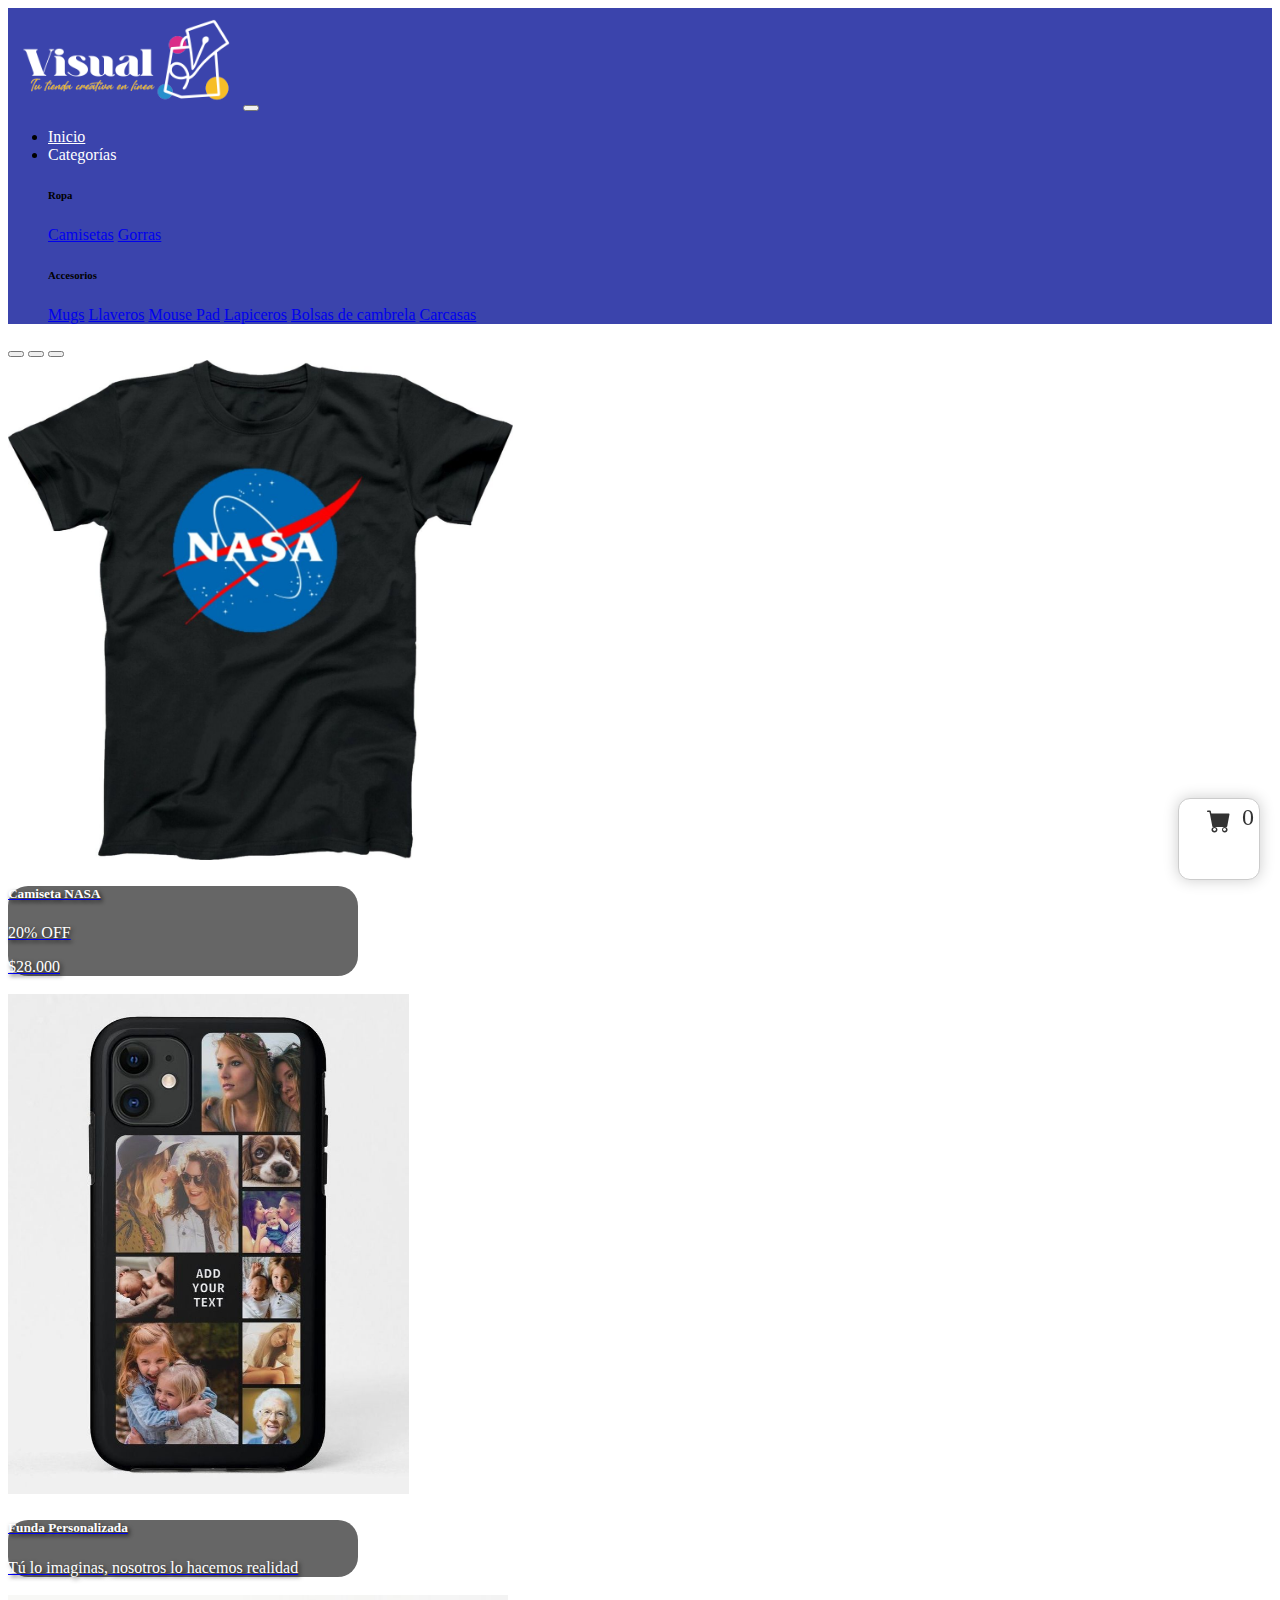
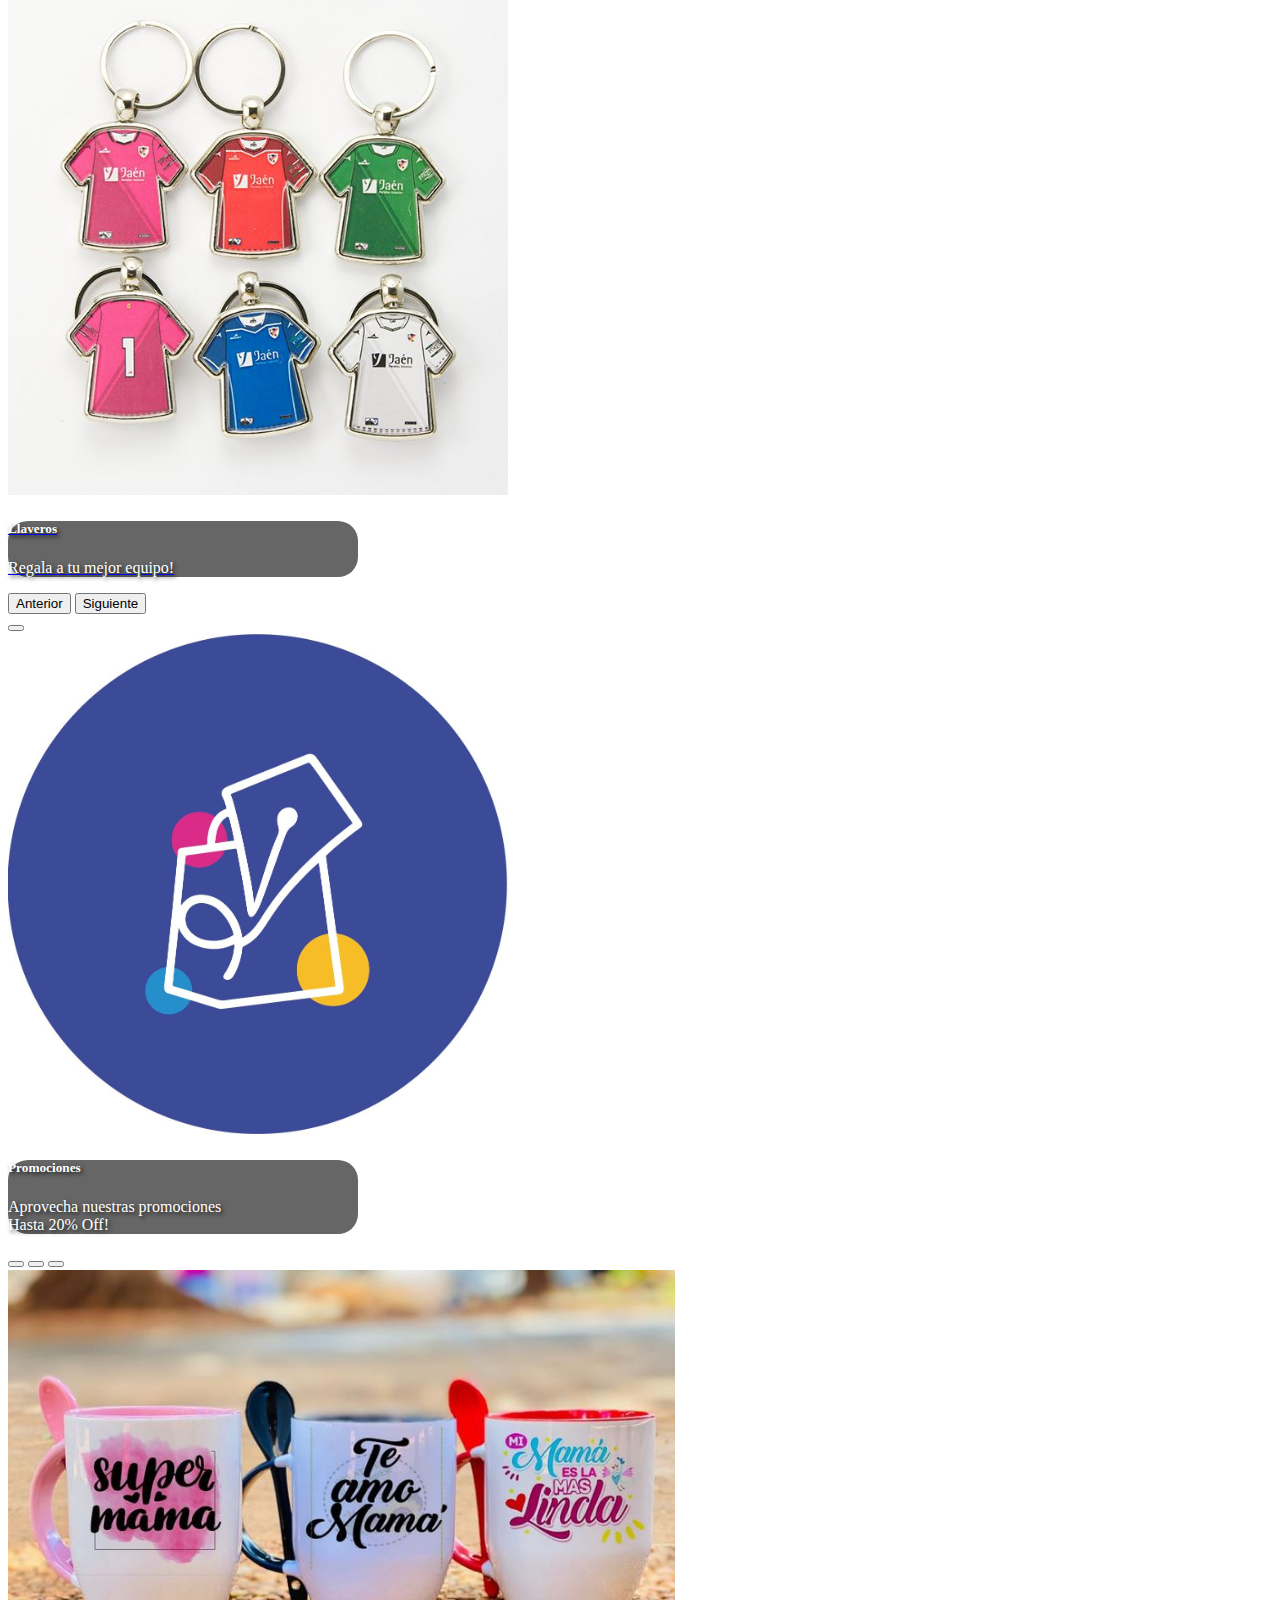
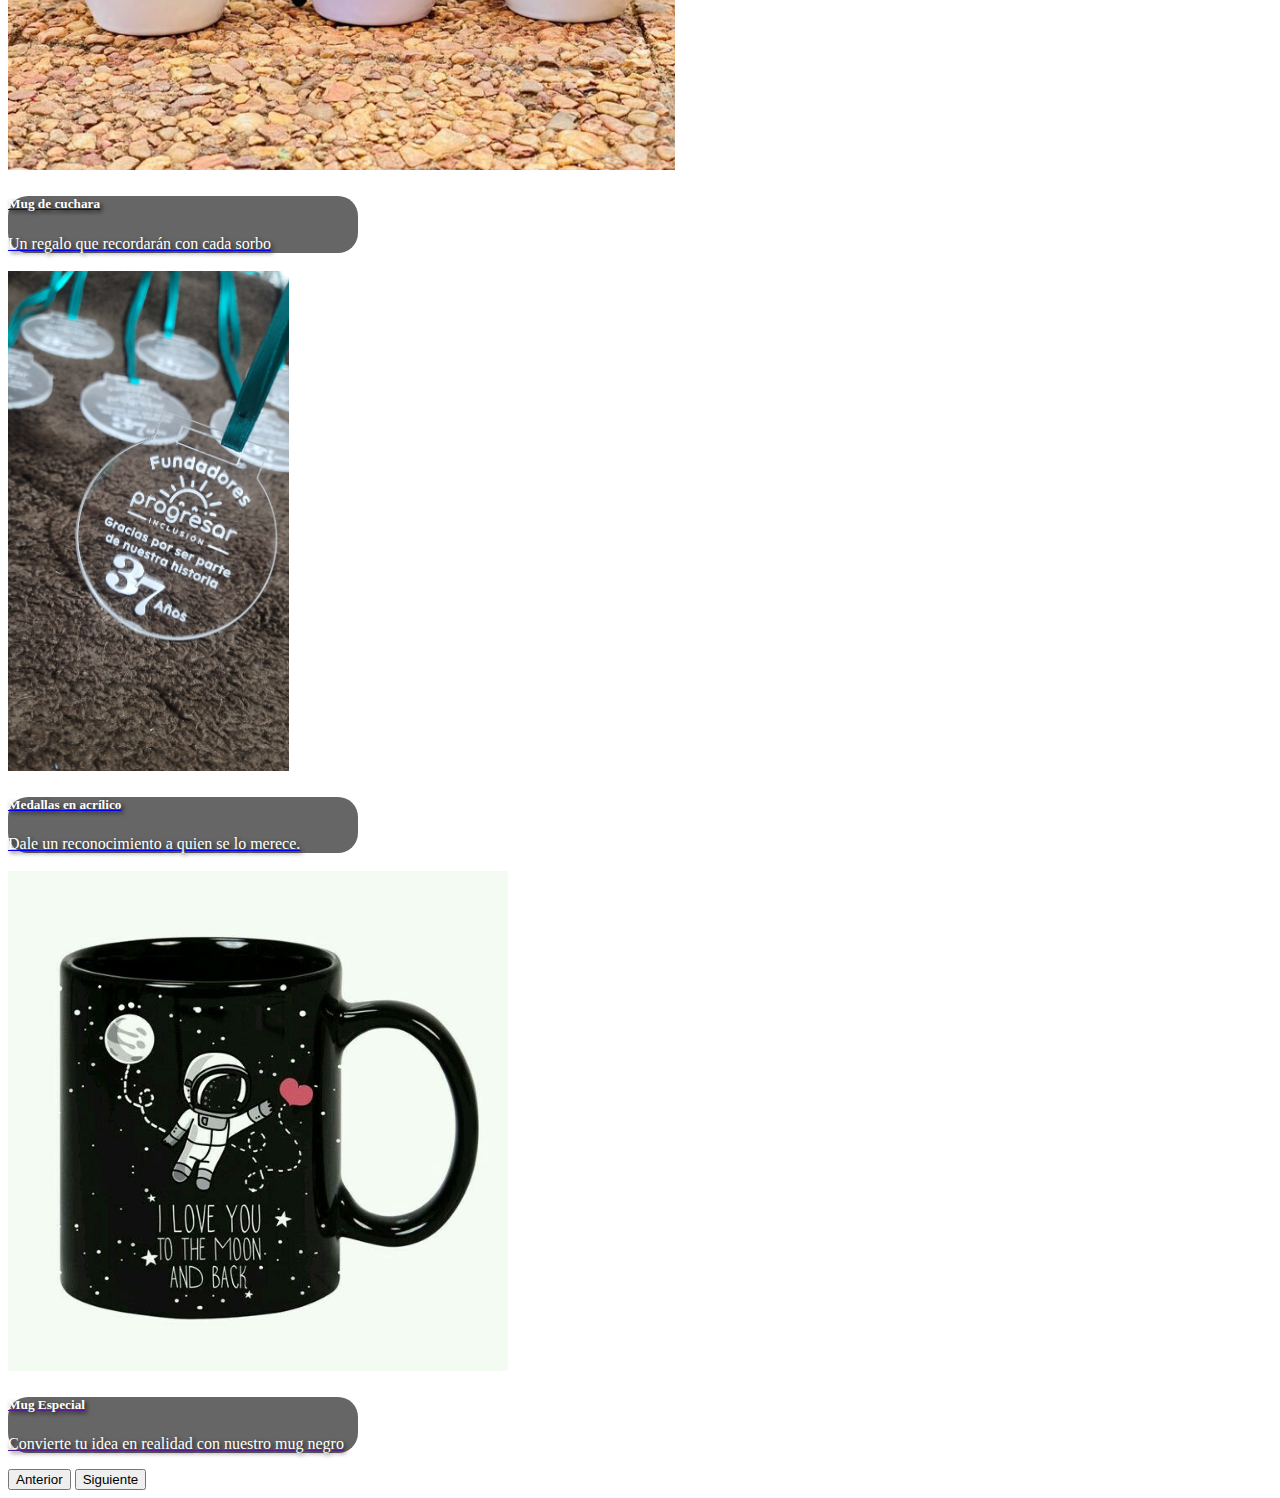
<file: index.html>
<!doctype html>
<html lang="en">

<head>
    <meta charset="utf-8">
    <meta name="viewport" content="width=device-width, initial-scale=1">
    <link href="https://cdn.jsdelivr.net/npm/bootstrap@5.3.2/dist/css/bootstrap.min.css" rel="stylesheet"
        integrity="sha384-T3c6CoIi6uLrA9TneNEoa7RxnatzjcDSCmG1MXxSR1GAsXEV/Dwwykc2MPK8M2HN" crossorigin="anonymous">
    <link rel="stylesheet" href="/CSS/STYLE.CSS">
    <link rel="stylesheet" href="https://cdn.jsdelivr.net/npm/bootstrap-icons@1.11.3/font/bootstrap-icons.min.css">
</head>

<body>
    <header>
        <nav class="navbar bg-primary navbar-expand-lg bg-body-tertiary" style="padding: 0;">
            <div class="container-fluid barra-nav-color">
                <a class="navbar-brand">
                    <img src="/IMG/logo-visual-01.png" class="loguito">
                </a>
                <button class="navbar-toggler" type="button" data-bs-toggle="collapse"
                    data-bs-target="#navbarSupportedContent" aria-controls="navbarSupportedContent"
                    aria-expanded="false" aria-label="Toggle navigation">
                    <span class="navbar-toggler-icon"></span>
                </button>
                <div class="collapse navbar-collapse" id="navbarSupportedContent">
                    <ul class="navbar-nav me-auto mb-2 mb-lg-0">
                        <li class="nav-item">
                            <a class="nav-link active" aria-current="page" href="#home">Inicio</a>
                        </li>
                        <li class="nav-item dropdown">
                            <a class="nav-link dropdown-toggle" role="button" data-bs-toggle="dropdown"
                                aria-expanded="false">
                                Categorías
                            </a>
                            <div class="dropdown-menu p-3 mega-menu-custom" aria-labelledby="navbarDropdown">
                                <div class="row">
                                    <div class="col-md-6">
                                        <h6 class="dropdown-header">Ropa</h6>
                                        <a class="dropdown-item" href="camisetas.html">Camisetas</a>
                                        <a class="dropdown-item" href="gorras.html">Gorras</a>
                                    </div>
                                    <div class="col-md-6">
                                        <h6 class="dropdown-header">Accesorios</h6>
                                        <a class="dropdown-item" href="mugs.html">Mugs</a>
                                        <a class="dropdown-item" href="llaveros.html">Llaveros</a>
                                        <a class="dropdown-item" href="#MousePad">Mouse Pad</a>
                                        <a class="dropdown-item" href="#lapiceros">Lapiceros</a>
                                        <a class="dropdown-item" href="#bolsas">Bolsas de cambrela</a>
                                        <a class="dropdown-item" href="#forros">Carcasas</a>
                                    </div>
                                </div>
                            </div>
                        </li>
                    </ul>
                    <!-- PROXIMO A PROGRAMAR BOTOM DE BUSCAR PRODUCTOS-->


                    <!--                     <div id="desktop-search-container" class="d-flex" role="search">
                        <form class="d-flex" role="search">
                            <input class="form-control me-2" type="search" placeholder="Buscar Productos"
                                aria-label="Search" id="searchInput">
                            <button class="btn btn-light " type="submit" id="searchButton">Buscar</button>
                            <div id="suggestions" class="list-group position-absolute" style="z-index: 1000;"></div>
                        </form>
                    </div>-->
                </div>
            </div>
        </nav>
        <div id="floating-cart" class="floating-cart">
            <a href="#">
                <i class="bi bi-cart-fill"></i>
                <span id="floating-cart-item-count" class="badge bg-success">0</span>
            </a>
            <div id="floating-cart-details" class="cart-details">
                <table>
                    <thead>
                        <tr>
                            <th>Imagen</th>
                            <th>Descripcion</th>
                            <th>Precio</th>
                            <th>Cantidad</th>
                            <th>X</th>
                        </tr>
                    </thead>
                    <tbody id="floating-cart-products">
                        <!-- Productos se agregarán aquí dinámicamente -->

                    </tbody>
                    <tfoot>
                        <tr>
                            <td colspan="5" class="total">
                                <strong>Total: <span id="floating-cart-total">$0</span></strong>
                            </td>
                        </tr>
                        <tr>
                            <td colspan="5">
                                <button id="floating-empty-cart">Vaciar</button>
                            </td>
                        </tr>
                        <button id="pay-button">Comprar</button>
                    </tfoot>
                </table>
            </div>
        </div>

    </header>
    <main>
        <div class="container-fluid">
            <div class="row">
                <div id="home" class="col-12 col-lg-4 d-flex justify-content-center">
                    <!--Carrusel 1-->
                    <div class="w-100 w-md-75" style="max-width: 350px;">
                        <div id="carouselOne" class="carousel slide" data-bs-ride="carousel" data-bs-interval="3000">
                            <div class="carousel-indicators">
                                <button type="button" data-bs-target="#carouselOne" data-bs-slide-to="0" class="active"
                                    aria-current="true" aria-label="Slide 1"></button>
                                <button type="button" data-bs-target="#carouselOne" data-bs-slide-to="1"
                                    aria-label="Slide 2"></button>
                                <button type="button" data-bs-target="#carouselOne" data-bs-slide-to="2"
                                    aria-label="Slide 3"></button>
                            </div>
                            <div class="carousel-inner">
                                <a href="https://wa.link/arn30a">
                                    <div class="carousel-item active">
                                        <img src="/IMG/camiseta-nasa.jpg" class="d-block w-100" alt="Imagen 1">
                                        <div class="carousel-caption d-none d-md-block">
                                            <h5>Camiseta NASA</h5>
                                            <p>20% OFF</p>
                                            <p>$28.000</p>
                                        </div>
                                    </div>
                                </a>

                                <a href="https://wa.link/k0iuvr">
                                    <div class="carousel-item">
                                        <img src="/IMG/funda.jpg" class="d-block w-100" alt="Imagen 2">
                                        <div class="carousel-caption d-none d-md-block">
                                            <h5>Funda Personalizada</h5>
                                            <p>Tú lo imaginas, nosotros lo hacemos realidad</p>
                                        </div>
                                    </div>
                                </a>

                                <a href="https://wa.link/no00pu">
                                    <div class="carousel-item">
                                        <img src="/IMG/llaveros.jpg" class="d-block w-100" alt="Imagen 3">
                                        <div class="carousel-caption d-none d-md-block">
                                            <h5>Llaveros</h5>
                                            <p>Regala a tu mejor equipo!</p>
                                        </div>
                                    </div>
                                </a>

                            </div>
                            <button class="carousel-control-prev" type="button" data-bs-target="#carouselOne"
                                data-bs-slide="prev"><span class="carousel-control-prev-icon"
                                    aria-hidden="true"></span><span class="visually-hidden">Anterior</span></button>
                            <button class="carousel-control-next" type="button" data-bs-target="#carouselOne"
                                data-bs-slide="next"><span class="carousel-control-next-icon"
                                    aria-hidden="true"></span><span class="visually-hidden">Siguiente</span></button>
                        </div>
                    </div>
                </div>

                <!--Carrusel central FIJO-->
                <div class="col-12 col-lg-4 d-flex justify-content-center">
                    <div class="w-100 w-md-75" style="max-width: 350px;">
                        <div id="carouselThree" class="carousel slide" data-bs-ride="carousel" data-bs-interval="3000">
                            <div class="carousel-indicators">
                                <button type="button" data-bs-target="#carouselThree" data-bs-slide-to="0"
                                    class="active" aria-current="true" aria-label="Slide 1"></button>
                            </div>
                            <div class="carousel-inner">
                                <div class="carousel-item active">
                                    <img src="/IMG/logo-carrusel.jpeg" class="d-block w-100" alt="Imagen 7">
                                    <div class="carousel-caption d-none   d-md-block">
                                        <h5>Promociones</h5>
                                        <p>Aprovecha nuestras promociones <br> Hasta 20% Off!</p>
                                    </div>
                                </div>
                            </div>

                        </div>
                    </div>
                </div>

                <!--Carrusel 3-->
                <div class="col-12 col-lg-4 d-flex justify-content-center">
                    <div class="w-100 w-md-75" style="max-width: 350px;">
                        <div id="carouselTwo" class="carousel slide" data-bs-ride="carousel" data-bs-interval="3000">
                            <div class="carousel-indicators">
                                <button type="button" data-bs-target="#carouselTwo" data-bs-slide-to="0" class="active"
                                    aria-current="true" aria-label="Slide 1"></button>
                                <button type="button" data-bs-target="#carouselTwo" data-bs-slide-to="1"
                                    aria-label="Slide 2"></button>
                                <button type="button" data-bs-target="#carouselTwo" data-bs-slide-to="2"
                                    aria-label="Slide 3"></button>
                            </div>
                            <div class="carousel-inner">
                                <a href="https://wa.link/bngpmg">
                                    <div class="carousel-item active">
                                        <img src="/IMG/Mugs-cucharas.jpg" class="d-block w-100" alt="Imagen 4">
                                        <div class="carousel-caption d-none d-md-block">
                                            <h5>Mug de cuchara</h5>
                                            <p>Un regalo que recordarán con cada sorbo</p>
                                        </div>
                                    </div>
                                </a>

                                <a href="https://wa.link/4lcc08">
                                <div class="carousel-item">
                                    <img src="/IMG/acrilico.jpg" class="d-block w-100" alt="Imagen 5">
                                    <div class="carousel-caption d-none d-md-block">
                                        <h5>Medallas en acrílico</h5>
                                        <p>Dale un reconocimiento a quien se lo merece.</p>
                                    </div>
                                </div>
                                </a>

                                <a href="">
                                <div class="carousel-item">
                                    <img src="/IMG/mug-especial.jpg" class="d-block w-100" alt="Imagen 6">
                                    <div class="carousel-caption d-none d-md-block">
                                        <h5>Mug Especial</h5>
                                        <p>Convierte tu idea en realidad con nuestro mug negro</p>
                                    </div>
                                </div>
                                </a>

                            </div>
                            <button class="carousel-control-prev" type="button" data-bs-target="#carouselTwo"
                                data-bs-slide="prev"><span class="carousel-control-prev-icon"
                                    aria-hidden="true"></span><span class="visually-hidden">Anterior</span></button>
                            <button class="carousel-control-next" type="button" data-bs-target="#carouselTwo"
                                data-bs-slide="next"><span class="carousel-control-next-icon"
                                    aria-hidden="true"></span><span class="visually-hidden">Siguiente</span></button>
                        </div>
                    </div>
                </div>



            </div>
        </div>

    </main>
    <!--Alerta de agregar al carrito-->
    <div id="toast" class="toast-alert">Producto agregado al carrito</div>

    <!--Formulario de compra-->
    <!-- Modal de Formulario -->
    <div id="form-modal"
        style="display:none; position:fixed; top:0; left:0; width:100%; height:100%; background:#000000aa; z-index:1000; justify-content:center; align-items:center;">
        <div style="background:#fff; padding:20px; border-radius:10px; max-width:400px; width:90%;">
            <h4>Completa tus datos</h4>
            <form id="order-form">
                <label>Nombre:</label>
                <input type="text" id="name" required style="width:100%; padding:5px;"><br><br>

                <label>Dirección:</label>
                <input type="text" id="address" required style="width:100%; padding:5px;"><br><br>

                <label>Ciudad:</label>
                <select id="city" required style="width:100%; padding:5px;">
                    <option value="">Selecciona</option>
                    <option value="Medellín">Medellín</option>
                    <option value="Barranquilla">Barranquilla</option>
                    <option value="Bogotá">Bogotá</option>
                </select><br><br>

                <label>Tipo de Pedido:</label>
                <select id="type" required style="width:100%; padding:5px;">
                    <option value="Personalizar">Personalizar</option>
                    <option value="Cotizar">Cotizar</option>
                </select><br><br>

                <button type="submit" style="background:#28a745; color:white; padding:10px; width:100%;">Enviar a
                    WhatsApp</button>
                <button type="button" onclick="closeForm()"
                    style="margin-top:10px; padding:10px; width:100%;">Cancelar</button>
            </form>
        </div>
    </div>

    <script src="https://cdn.jsdelivr.net/npm/@popperjs/core@2.11.8/dist/umd/popper.min.js"
        integrity="sha384-I7E8VVD/ismYTF4hNIPjVp/Zjvgyol6VFvRkX/vR+Vc4jQkC+hVqc2pM8ODewa9r"
        crossorigin="anonymous"></script>
    <script src="https://cdn.jsdelivr.net/npm/bootstrap@5.3.2/dist/js/bootstrap.min.js"
        integrity="sha384-BBtl+eGJRgqQAUMxJ7pMwbEyER4l1g+O15P+16Ep7Q9Q+zqX6gSbd85u4mG4QzX+"
        crossorigin="anonymous"></script>
    <script src="/JS/Java.JS"></script>
</body>

</html>
</file>
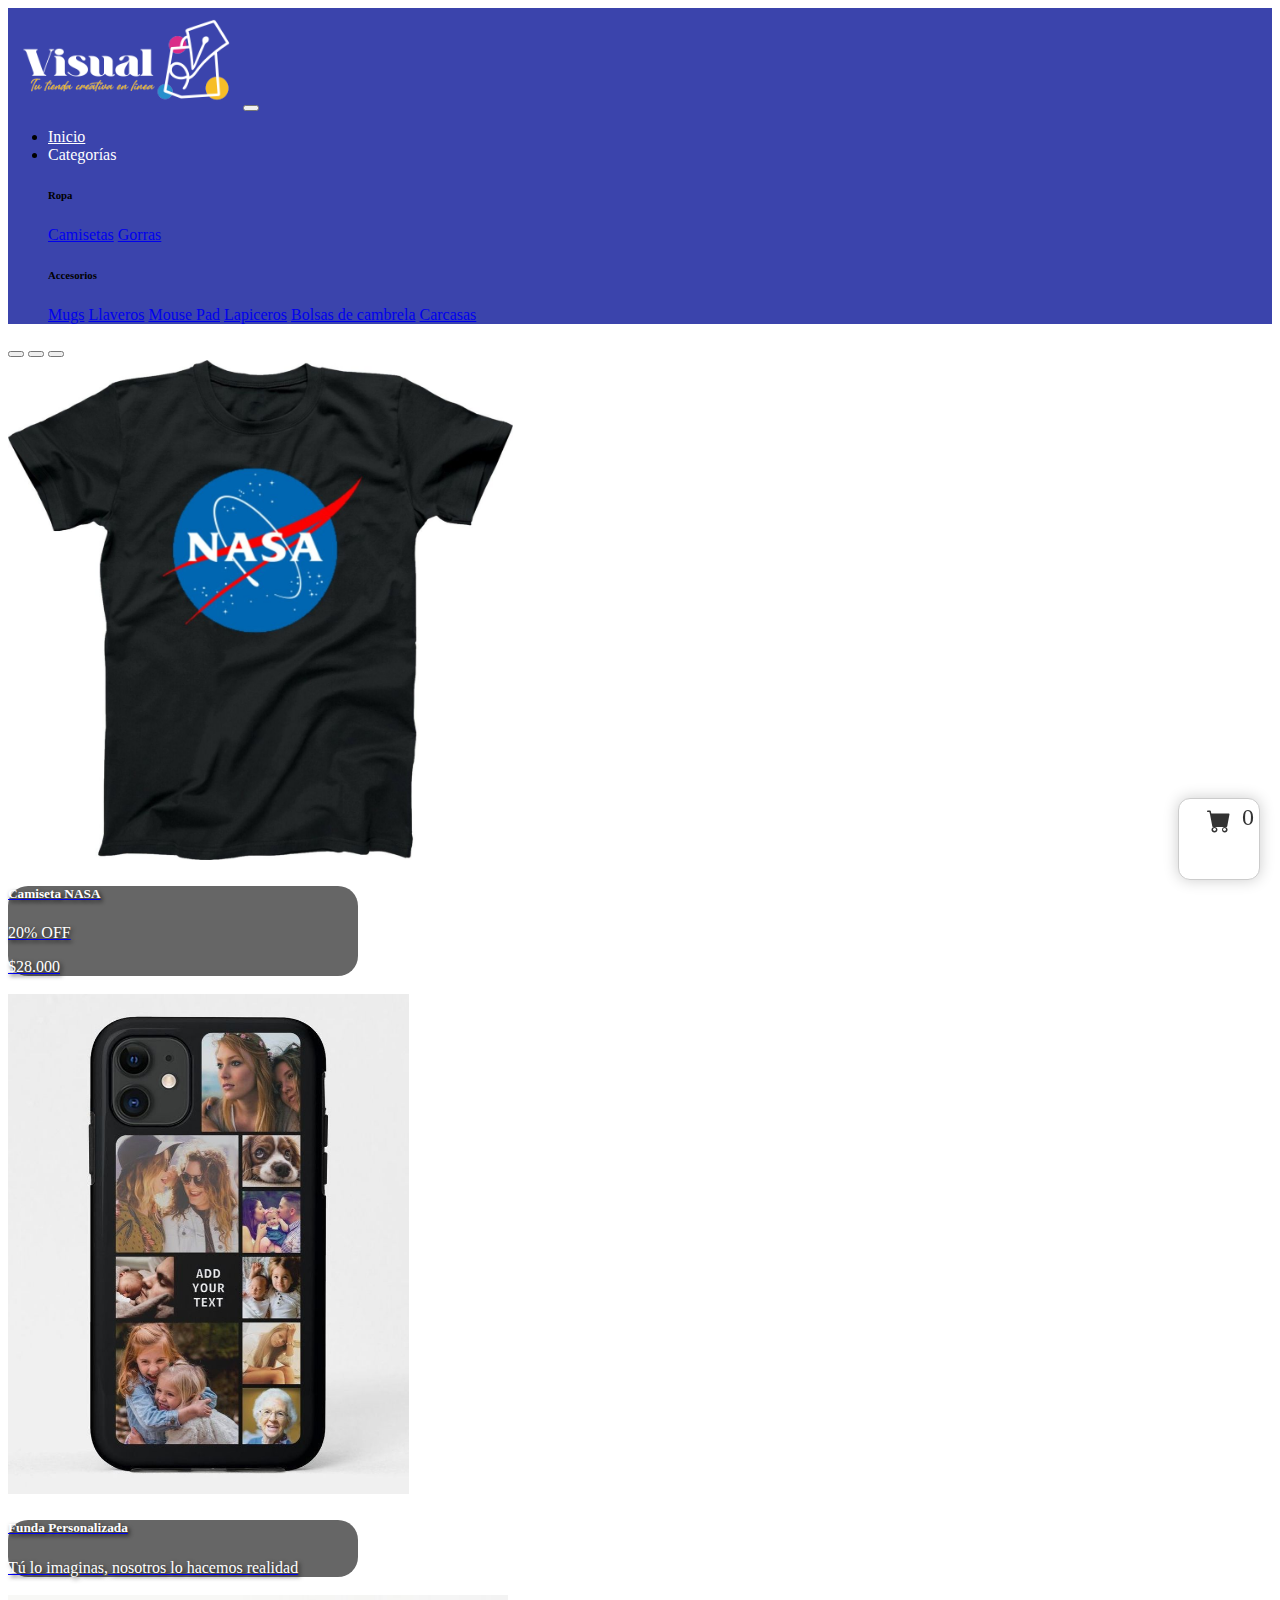
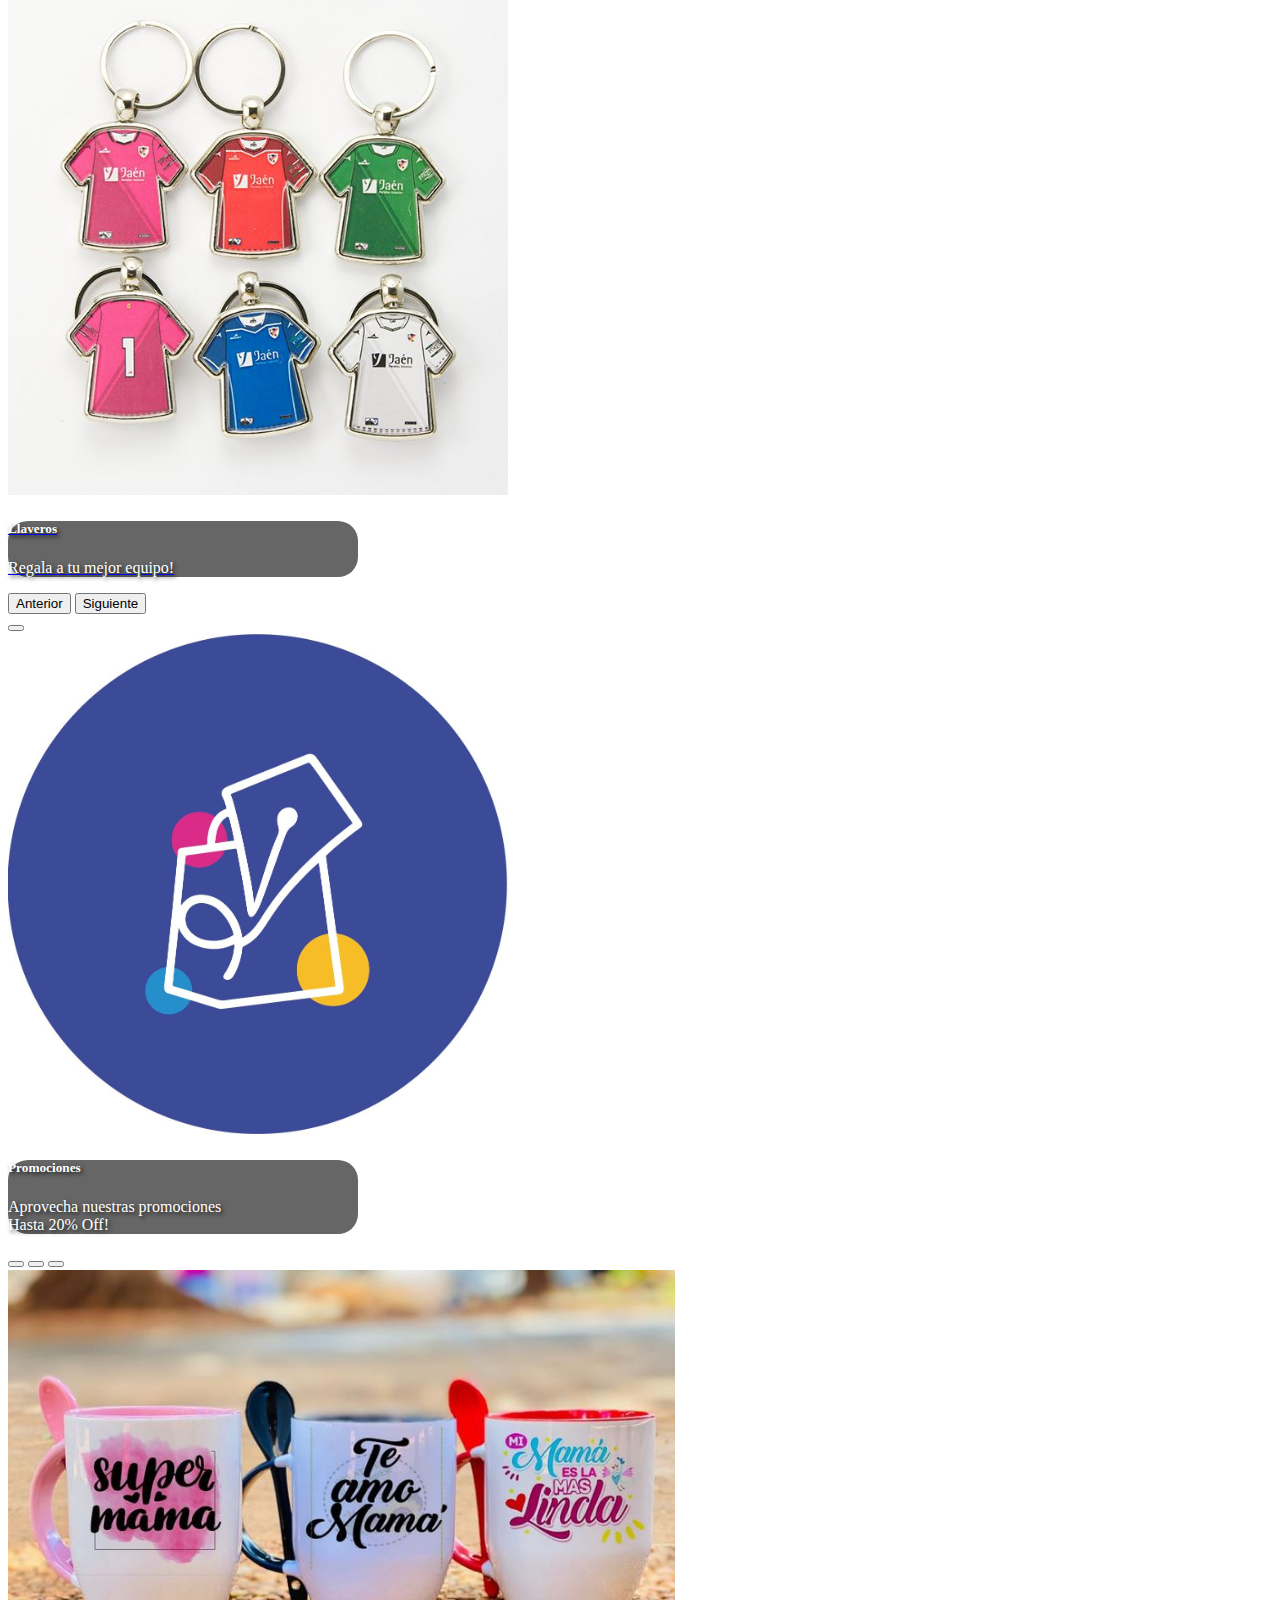
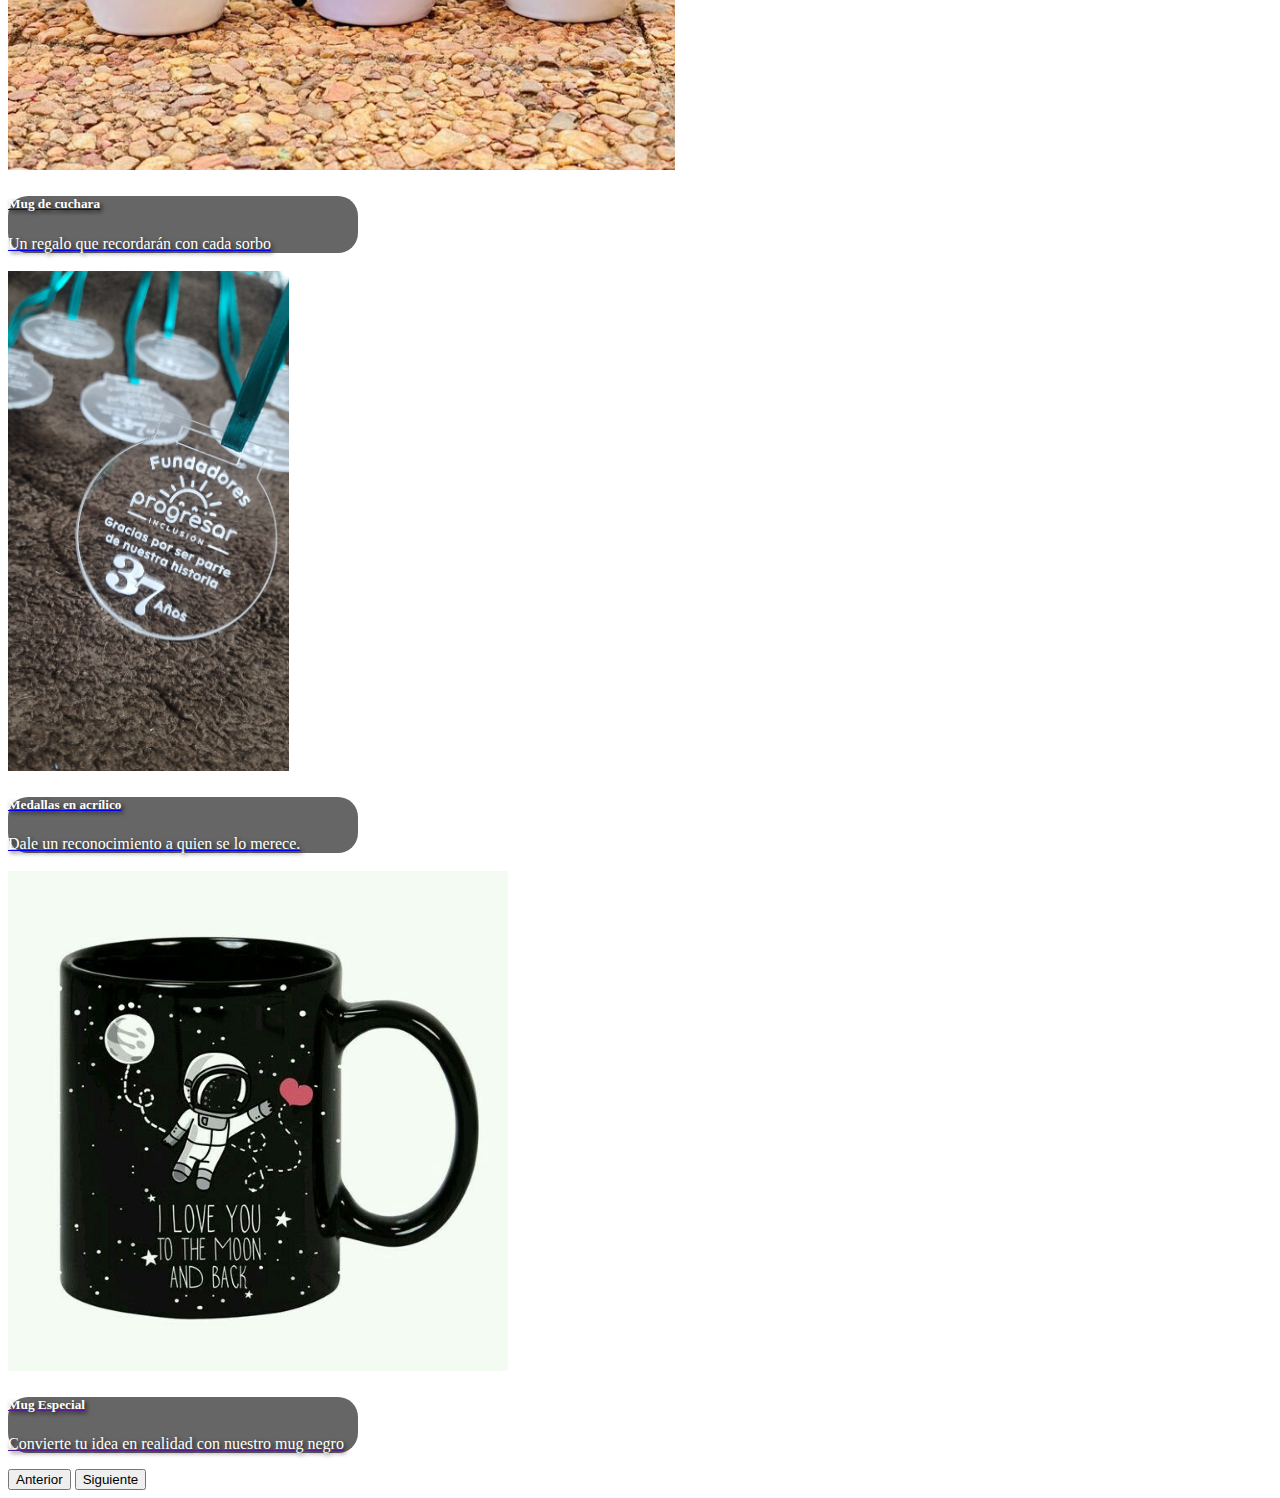
<file: INDEX.HTML>
<!doctype html>
<html lang="en">

<head>
    <meta charset="utf-8">
    <meta name="viewport" content="width=device-width, initial-scale=1">
    <link href="https://cdn.jsdelivr.net/npm/bootstrap@5.3.2/dist/css/bootstrap.min.css" rel="stylesheet"
        integrity="sha384-T3c6CoIi6uLrA9TneNEoa7RxnatzjcDSCmG1MXxSR1GAsXEV/Dwwykc2MPK8M2HN" crossorigin="anonymous">
    <link rel="stylesheet" href="/CSS/STYLE.CSS">
    <link rel="stylesheet" href="https://cdn.jsdelivr.net/npm/bootstrap-icons@1.11.3/font/bootstrap-icons.min.css">
</head>

<body>
    <header>
        <nav class="navbar bg-primary navbar-expand-lg bg-body-tertiary" style="padding: 0;">
            <div class="container-fluid barra-nav-color">
                <a class="navbar-brand">
                    <img src="/IMG/logo-visual-01.png" class="loguito">
                </a>
                <button class="navbar-toggler" type="button" data-bs-toggle="collapse"
                    data-bs-target="#navbarSupportedContent" aria-controls="navbarSupportedContent"
                    aria-expanded="false" aria-label="Toggle navigation">
                    <span class="navbar-toggler-icon"></span>
                </button>
                <div class="collapse navbar-collapse" id="navbarSupportedContent">
                    <ul class="navbar-nav me-auto mb-2 mb-lg-0">
                        <li class="nav-item">
                            <a class="nav-link active" aria-current="page" href="#home">Inicio</a>
                        </li>
                        <li class="nav-item dropdown">
                            <a class="nav-link dropdown-toggle" role="button" data-bs-toggle="dropdown"
                                aria-expanded="false">
                                Categorías
                            </a>
                            <div class="dropdown-menu p-3 mega-menu-custom" aria-labelledby="navbarDropdown">
                                <div class="row">
                                    <div class="col-md-6">
                                        <h6 class="dropdown-header">Ropa</h6>
                                        <a class="dropdown-item" href="camisetas.html">Camisetas</a>
                                        <a class="dropdown-item" href="gorras.html">Gorras</a>
                                    </div>
                                    <div class="col-md-6">
                                        <h6 class="dropdown-header">Accesorios</h6>
                                        <a class="dropdown-item" href="mugs.html">Mugs</a>
                                        <a class="dropdown-item" href="llaveros.html">Llaveros</a>
                                        <a class="dropdown-item" href="#MousePad">Mouse Pad</a>
                                        <a class="dropdown-item" href="#lapiceros">Lapiceros</a>
                                        <a class="dropdown-item" href="#bolsas">Bolsas de cambrela</a>
                                        <a class="dropdown-item" href="#forros">Carcasas</a>
                                    </div>
                                </div>
                            </div>
                        </li>
                    </ul>
                    <!-- PROXIMO A PROGRAMAR BOTOM DE BUSCAR PRODUCTOS-->


                    <!--                     <div id="desktop-search-container" class="d-flex" role="search">
                        <form class="d-flex" role="search">
                            <input class="form-control me-2" type="search" placeholder="Buscar Productos"
                                aria-label="Search" id="searchInput">
                            <button class="btn btn-light " type="submit" id="searchButton">Buscar</button>
                            <div id="suggestions" class="list-group position-absolute" style="z-index: 1000;"></div>
                        </form>
                    </div>-->
                </div>
            </div>
        </nav>
        <div id="floating-cart" class="floating-cart">
            <a href="#">
                <i class="bi bi-cart-fill"></i>
                <span id="floating-cart-item-count" class="badge bg-success">0</span>
            </a>
            <div id="floating-cart-details" class="cart-details">
                <table>
                    <thead>
                        <tr>
                            <th>Imagen</th>
                            <th>Descripcion</th>
                            <th>Precio</th>
                            <th>Cantidad</th>
                            <th>X</th>
                        </tr>
                    </thead>
                    <tbody id="floating-cart-products">
                        <!-- Productos se agregarán aquí dinámicamente -->

                    </tbody>
                    <tfoot>
                        <tr>
                            <td colspan="5" class="total">
                                <strong>Total: <span id="floating-cart-total">$0</span></strong>
                            </td>
                        </tr>
                        <tr>
                            <td colspan="5">
                                <button id="floating-empty-cart">Vaciar</button>
                            </td>
                        </tr>
                        <button id="pay-button">Comprar</button>
                    </tfoot>
                </table>
            </div>
        </div>

    </header>
    <main>
        <div class="container-fluid">
            <div class="row">
                <div id="home" class="col-12 col-lg-4 d-flex justify-content-center">
                    <!--Carrusel 1-->
                    <div class="w-100 w-md-75" style="max-width: 350px;">
                        <div id="carouselOne" class="carousel slide" data-bs-ride="carousel" data-bs-interval="3000">
                            <div class="carousel-indicators">
                                <button type="button" data-bs-target="#carouselOne" data-bs-slide-to="0" class="active"
                                    aria-current="true" aria-label="Slide 1"></button>
                                <button type="button" data-bs-target="#carouselOne" data-bs-slide-to="1"
                                    aria-label="Slide 2"></button>
                                <button type="button" data-bs-target="#carouselOne" data-bs-slide-to="2"
                                    aria-label="Slide 3"></button>
                            </div>
                            <div class="carousel-inner">
                                <a href="https://wa.link/arn30a">
                                    <div class="carousel-item active">
                                        <img src="/IMG/camiseta-nasa.jpg" class="d-block w-100" alt="Imagen 1">
                                        <div class="carousel-caption d-none d-md-block">
                                            <h5>Camiseta NASA</h5>
                                            <p>20% OFF</p>
                                            <p>$28.000</p>
                                        </div>
                                    </div>
                                </a>

                                <a href="https://wa.link/k0iuvr">
                                    <div class="carousel-item">
                                        <img src="/IMG/funda.jpg" class="d-block w-100" alt="Imagen 2">
                                        <div class="carousel-caption d-none d-md-block">
                                            <h5>Funda Personalizada</h5>
                                            <p>Tú lo imaginas, nosotros lo hacemos realidad</p>
                                        </div>
                                    </div>
                                </a>

                                <a href="https://wa.link/no00pu">
                                    <div class="carousel-item">
                                        <img src="/IMG/llaveros.jpg" class="d-block w-100" alt="Imagen 3">
                                        <div class="carousel-caption d-none d-md-block">
                                            <h5>Llaveros</h5>
                                            <p>Regala a tu mejor equipo!</p>
                                        </div>
                                    </div>
                                </a>

                            </div>
                            <button class="carousel-control-prev" type="button" data-bs-target="#carouselOne"
                                data-bs-slide="prev"><span class="carousel-control-prev-icon"
                                    aria-hidden="true"></span><span class="visually-hidden">Anterior</span></button>
                            <button class="carousel-control-next" type="button" data-bs-target="#carouselOne"
                                data-bs-slide="next"><span class="carousel-control-next-icon"
                                    aria-hidden="true"></span><span class="visually-hidden">Siguiente</span></button>
                        </div>
                    </div>
                </div>

                <!--Carrusel central FIJO-->
                <div class="col-12 col-lg-4 d-flex justify-content-center">
                    <div class="w-100 w-md-75" style="max-width: 350px;">
                        <div id="carouselThree" class="carousel slide" data-bs-ride="carousel" data-bs-interval="3000">
                            <div class="carousel-indicators">
                                <button type="button" data-bs-target="#carouselThree" data-bs-slide-to="0"
                                    class="active" aria-current="true" aria-label="Slide 1"></button>
                            </div>
                            <div class="carousel-inner">
                                <div class="carousel-item active">
                                    <img src="/IMG/logo-carrusel.jpeg" class="d-block w-100" alt="Imagen 7">
                                    <div class="carousel-caption d-none   d-md-block">
                                        <h5>Promociones</h5>
                                        <p>Aprovecha nuestras promociones <br> Hasta 20% Off!</p>
                                    </div>
                                </div>
                            </div>

                        </div>
                    </div>
                </div>

                <!--Carrusel 3-->
                <div class="col-12 col-lg-4 d-flex justify-content-center">
                    <div class="w-100 w-md-75" style="max-width: 350px;">
                        <div id="carouselTwo" class="carousel slide" data-bs-ride="carousel" data-bs-interval="3000">
                            <div class="carousel-indicators">
                                <button type="button" data-bs-target="#carouselTwo" data-bs-slide-to="0" class="active"
                                    aria-current="true" aria-label="Slide 1"></button>
                                <button type="button" data-bs-target="#carouselTwo" data-bs-slide-to="1"
                                    aria-label="Slide 2"></button>
                                <button type="button" data-bs-target="#carouselTwo" data-bs-slide-to="2"
                                    aria-label="Slide 3"></button>
                            </div>
                            <div class="carousel-inner">
                                <a href="https://wa.link/bngpmg">
                                    <div class="carousel-item active">
                                        <img src="/IMG/Mugs-cucharas.jpg" class="d-block w-100" alt="Imagen 4">
                                        <div class="carousel-caption d-none d-md-block">
                                            <h5>Mug de cuchara</h5>
                                            <p>Un regalo que recordarán con cada sorbo</p>
                                        </div>
                                    </div>
                                </a>

                                <a href="https://wa.link/4lcc08">
                                <div class="carousel-item">
                                    <img src="/IMG/acrilico.jpg" class="d-block w-100" alt="Imagen 5">
                                    <div class="carousel-caption d-none d-md-block">
                                        <h5>Medallas en acrílico</h5>
                                        <p>Dale un reconocimiento a quien se lo merece.</p>
                                    </div>
                                </div>
                                </a>

                                <a href="">
                                <div class="carousel-item">
                                    <img src="/IMG/mug-especial.jpg" class="d-block w-100" alt="Imagen 6">
                                    <div class="carousel-caption d-none d-md-block">
                                        <h5>Mug Especial</h5>
                                        <p>Convierte tu idea en realidad con nuestro mug negro</p>
                                    </div>
                                </div>
                                </a>

                            </div>
                            <button class="carousel-control-prev" type="button" data-bs-target="#carouselTwo"
                                data-bs-slide="prev"><span class="carousel-control-prev-icon"
                                    aria-hidden="true"></span><span class="visually-hidden">Anterior</span></button>
                            <button class="carousel-control-next" type="button" data-bs-target="#carouselTwo"
                                data-bs-slide="next"><span class="carousel-control-next-icon"
                                    aria-hidden="true"></span><span class="visually-hidden">Siguiente</span></button>
                        </div>
                    </div>
                </div>



            </div>
        </div>

    </main>
    <!--Alerta de agregar al carrito-->
    <div id="toast" class="toast-alert">Producto agregado al carrito</div>

    <!--Formulario de compra-->
    <!-- Modal de Formulario -->
    <div id="form-modal"
        style="display:none; position:fixed; top:0; left:0; width:100%; height:100%; background:#000000aa; z-index:1000; justify-content:center; align-items:center;">
        <div style="background:#fff; padding:20px; border-radius:10px; max-width:400px; width:90%;">
            <h4>Completa tus datos</h4>
            <form id="order-form">
                <label>Nombre:</label>
                <input type="text" id="name" required style="width:100%; padding:5px;"><br><br>

                <label>Dirección:</label>
                <input type="text" id="address" required style="width:100%; padding:5px;"><br><br>

                <label>Ciudad:</label>
                <select id="city" required style="width:100%; padding:5px;">
                    <option value="">Selecciona</option>
                    <option value="Medellín">Medellín</option>
                    <option value="Barranquilla">Barranquilla</option>
                    <option value="Bogotá">Bogotá</option>
                </select><br><br>

                <label>Tipo de Pedido:</label>
                <select id="type" required style="width:100%; padding:5px;">
                    <option value="Personalizar">Personalizar</option>
                    <option value="Cotizar">Cotizar</option>
                </select><br><br>

                <button type="submit" style="background:#28a745; color:white; padding:10px; width:100%;">Enviar a
                    WhatsApp</button>
                <button type="button" onclick="closeForm()"
                    style="margin-top:10px; padding:10px; width:100%;">Cancelar</button>
            </form>
        </div>
    </div>

    <script src="https://cdn.jsdelivr.net/npm/@popperjs/core@2.11.8/dist/umd/popper.min.js"
        integrity="sha384-I7E8VVD/ismYTF4hNIPjVp/Zjvgyol6VFvRkX/vR+Vc4jQkC+hVqc2pM8ODewa9r"
        crossorigin="anonymous"></script>
    <script src="https://cdn.jsdelivr.net/npm/bootstrap@5.3.2/dist/js/bootstrap.min.js"
        integrity="sha384-BBtl+eGJRgqQAUMxJ7pMwbEyER4l1g+O15P+16Ep7Q9Q+zqX6gSbd85u4mG4QzX+"
        crossorigin="anonymous"></script>
    <script src="/JS/INDEX.JS"></script>
</body>

</html>
</file>
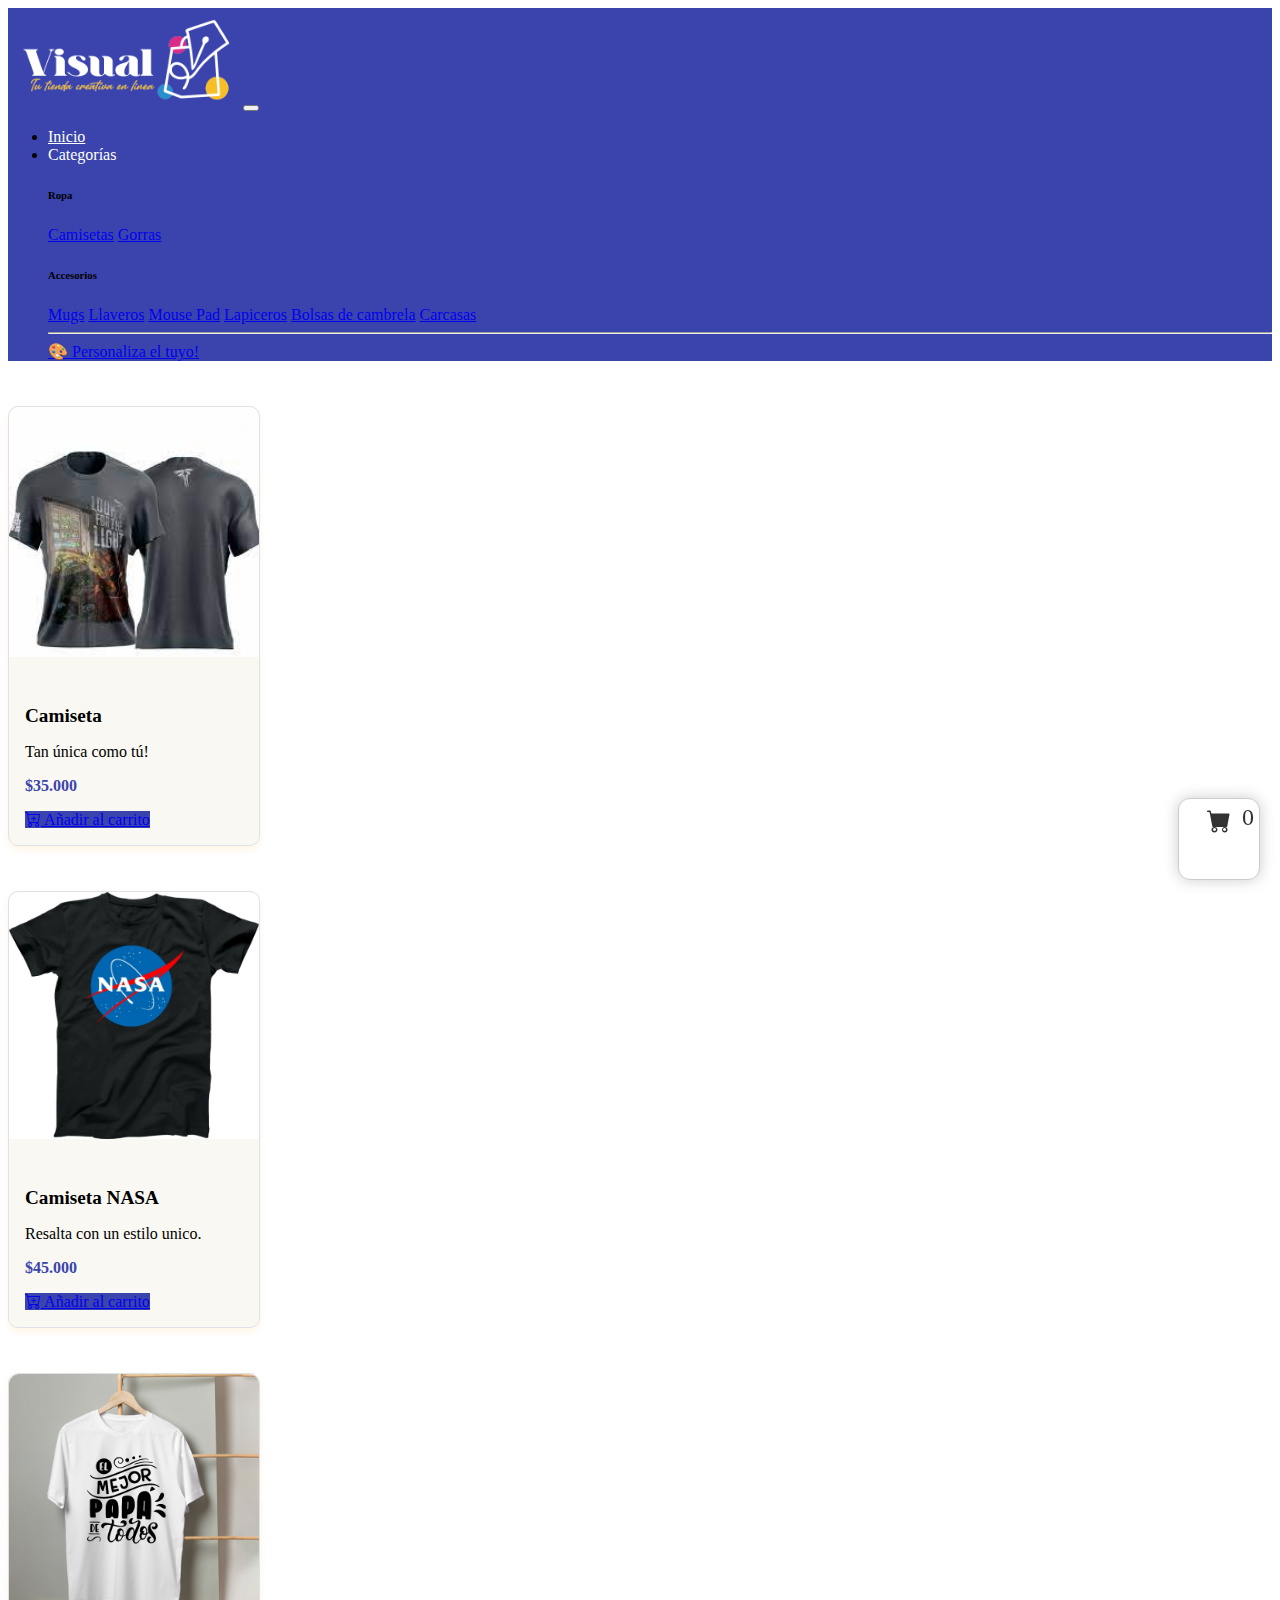
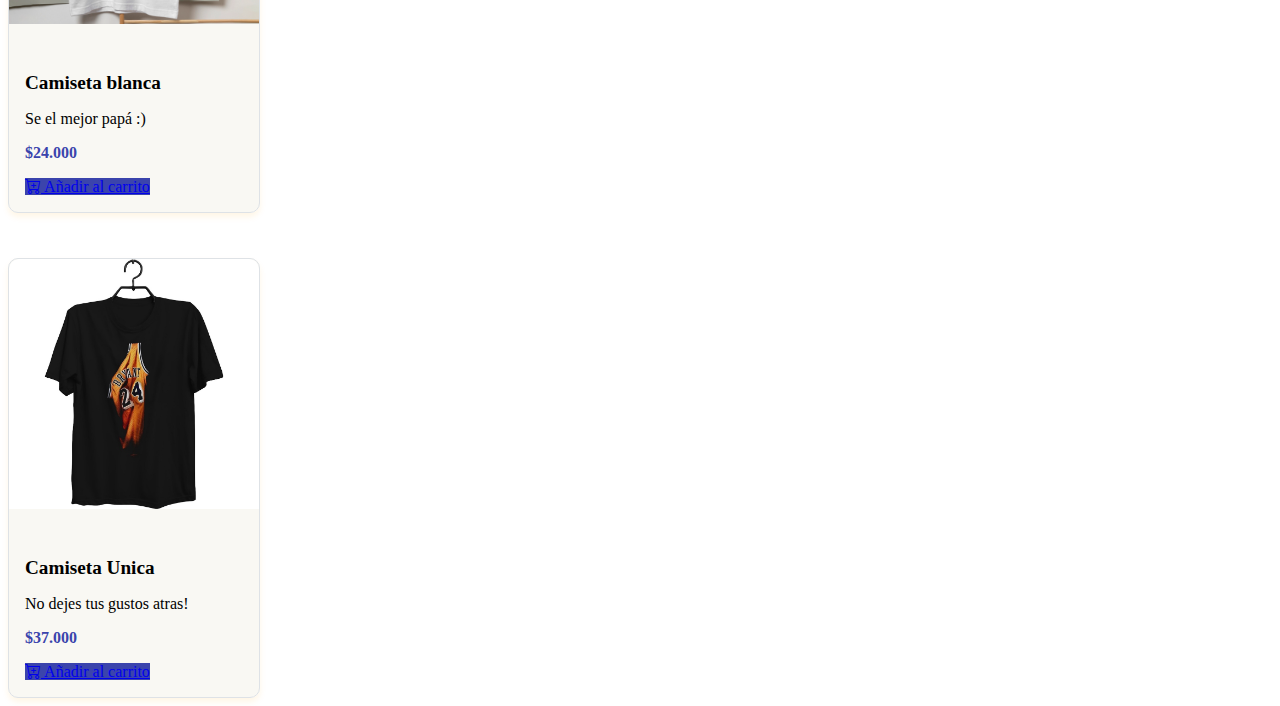
<file: camisetas.html>
<!doctype html>
<html lang="en">

<head>
    <meta charset="utf-8">
    <meta name="viewport" content="width=device-width, initial-scale=1">
    <link href="https://cdn.jsdelivr.net/npm/bootstrap@5.3.2/dist/css/bootstrap.min.css" rel="stylesheet"
        integrity="sha384-T3c6CoIi6uLrA9TneNEoa7RxnatzjcDSCmG1MXxSR1GAsXEV/Dwwykc2MPK8M2HN" crossorigin="anonymous">
    <link rel="stylesheet" href="/CSS/STYLE.CSS">
    <link rel="stylesheet" href="https://cdn.jsdelivr.net/npm/bootstrap-icons@1.11.3/font/bootstrap-icons.min.css">
</head>

<body>
    <header>
        <nav class="navbar bg-primary navbar-expand-lg bg-body-tertiary" style="padding: 0;">
            <div class="container-fluid barra-nav-color">
                <a class="navbar-brand">
                    <img src="/IMG/logo-visual-01.png" class="loguito">
                </a>
                <button class="navbar-toggler" type="button" data-bs-toggle="collapse"
                    data-bs-target="#navbarSupportedContent" aria-controls="navbarSupportedContent"
                    aria-expanded="false" aria-label="Toggle navigation">
                    <span class="navbar-toggler-icon"></span>
                </button>
                <div class="collapse navbar-collapse" id="navbarSupportedContent">
                    <ul class="navbar-nav me-auto mb-2 mb-lg-0">
                        <li class="nav-item">
                            <a class="nav-link active" aria-current="page" href="INDEX.HTML">Inicio</a>
                        </li>
                        <li class="nav-item dropdown">
                            <a class="nav-link dropdown-toggle" role="button" data-bs-toggle="dropdown"
                                aria-expanded="false">
                                Categorías
                            </a>
                            <div class="dropdown-menu p-3 mega-menu-custom" aria-labelledby="navbarDropdown">
                                <div class="row">
                                    <div class="col-md-6">
                                        <h6 class="dropdown-header">Ropa</h6>
                                        <a class="dropdown-item" href="camisetas.html">Camisetas</a>
                                        <a class="dropdown-item" href="gorras.html">Gorras</a>
                                    </div>
                                    <div class="col-md-6">
                                        <h6 class="dropdown-header">Accesorios</h6>
                                        <a class="dropdown-item" href="mugs.html">Mugs</a>
                                        <a class="dropdown-item" href="llaveros.html">Llaveros</a>
                                        <a class="dropdown-item" href="#MousePad">Mouse Pad</a>
                                        <a class="dropdown-item" href="#lapiceros">Lapiceros</a>
                                        <a class="dropdown-item" href="#bolsas">Bolsas de cambrela</a>
                                        <a class="dropdown-item" href="#forros">Carcasas</a>
                                    </div>
                                    <div class="col-12 pt-2">
                                        <hr>
                                        <a class="dropdown-item text-center fw-bold" href="#">🎨 Personaliza el
                                            tuyo!</a>
                                    </div>
                                </div>
                            </div>
                        </li>
                    </ul>
                    <!-- PROXIMO A PROGRAMAR BOTOM DE BUSCAR PRODUCTOS-->


                    <!--                     <div id="desktop-search-container" class="d-flex" role="search">
                        <form class="d-flex" role="search">
                            <input class="form-control me-2" type="search" placeholder="Buscar Productos"
                                aria-label="Search" id="searchInput">
                            <button class="btn btn-light " type="submit" id="searchButton">Buscar</button>
                            <div id="suggestions" class="list-group position-absolute" style="z-index: 1000;"></div>
                        </form>
                    </div>-->
                </div>
            </div>
        </nav>
        <div id="floating-cart" class="floating-cart">
            <a href="#">
                <i class="bi bi-cart-fill"></i>
                <span id="floating-cart-item-count" class="badge bg-success">0</span>
            </a>
            <div id="floating-cart-details" class="cart-details">
                <table>
                    <thead>
                        <tr>
                            <th>Imagen</th>
                            <th>Descripcion</th>
                            <th>Precio</th>
                            <th>Cantidad</th>
                            <th>X</th>
                        </tr>
                    </thead>
                    <tbody id="floating-cart-products">
                        <!-- Productos se agregarán aquí dinámicamente -->

                    </tbody>
                    <tfoot>
                        <tr>
                            <td colspan="5" class="total">
                                <strong>Total: <span id="floating-cart-total">$0</span></strong>
                            </td>
                        </tr>
                        <tr>
                            <td colspan="5">
                                <button id="floating-empty-cart">Vaciar</button>
                            </td>
                        </tr>
                        <button id="pay-button">Comprar</button>
                    </tfoot>
                </table>
            </div>
        </div>

    </header>
    <main>
        <section class="product-section">
            <div class="container text-center container-product">
                <div class="product-list">
                    <div class="row row-cols-1 row-cols-md-2 row-cols-lg-4 align-items-center card-father">
                        <div class="col-6 col-md-4 col-lg-4 medidas product-item">
                            <div class="card product-card">
                                <img src="/IMG/camiseta-gris.jpeg" class="card-img-top">
                                <div class="card-body">
                                    <h5 class="card-title">Camiseta</h5>
                                    <p class="card-text">Tan única como tú!</p>
                                    <p class="card-text price">$35.000</p>
                                    <a href="#" class="btn btn-primary add-to-cart-btn">
                                        <i class="bi bi-cart-plus"></i> Añadir al carrito
                                    </a>
                                </div>
                            </div>
                        </div>
                        <div class="col-6 col-md-4 col-lg-4 medidas product-item">
                            <div class="card product-card">
                                <img src="/IMG/camiseta-nasa.jpg" class="card-img-top" alt="Mug Metalizado">
                                <div class="card-body">
                                    <h5 class="card-title">Camiseta NASA</h5>
                                    <p class="card-text">Resalta con un estilo unico.</p>
                                    <p class="card-text price">$45.000</p>
                                    <a href="#" class="btn btn-primary add-to-cart-btn">
                                        <i class="bi bi-cart-plus"></i> Añadir al carrito
                                    </a>
                                </div>
                            </div>
                        </div>
                        <div class="col-6 col-md-4 col-lg-4 medidas product-item">
                            <div class="card product-card">
                                <img src="/IMG/camiseta-papa.jpeg" class="card-img-top" alt="Mug Metalizado">
                                <div class="card-body">
                                    <h5 class="card-title">Camiseta blanca</h5>
                                    <p class="card-text">Se el mejor papá :)</p>
                                    <p class="card-text price">$24.000</p>
                                    <a href="#" class="btn btn-primary add-to-cart-btn">
                                        <i class="bi bi-cart-plus"></i> Añadir al carrito
                                    </a>
                                </div>
                            </div>
                        </div>
                        <div class="col-6 col-md-4 col-lg-4 medidas product-item">
                            <div class="card product-card">
                                <img src="/IMG/camiseta-personalizada.jpeg" class="card-img-top" alt="Mug Metalizado"
                                    onclick="showToast('Producto agregado al carrito')">
                                <div class="card-body">
                                    <h5 class="card-title">Camiseta Unica</h5>
                                    <p class="card-text">No dejes tus gustos atras!</p>
                                    <p class="card-text price">$37.000</p>
                                    <a href="#" class="btn btn-primary add-to-cart-btn">
                                        <i class="bi bi-cart-plus"></i> Añadir al carrito
                                    </a>
                                </div>
                            </div>
                        </div>
                    </div>
                </div>
        </section>
    </main>

    <!--Alerta de agregar al carrito-->
    <div id="toast" class="toast-alert">Producto agregado al carrito</div>

    <!--Formulario de compra-->
    <!-- Modal de Formulario -->
    <div id="form-modal"
        style="display:none; position:fixed; top:0; left:0; width:100%; height:100%; background:#000000aa; z-index:1000; justify-content:center; align-items:center;">
        <div style="background:#fff; padding:20px; border-radius:10px; max-width:400px; width:90%;">
            <h4>Completa tus datos</h4>
            <form id="order-form">
                <label>Nombre:</label>
                <input type="text" id="name" required style="width:100%; padding:5px;"><br><br>

                <label>Dirección:</label>
                <input type="text" id="address" required style="width:100%; padding:5px;"><br><br>

                <label>Ciudad:</label>
                <select id="city" required style="width:100%; padding:5px;">
                    <option value="">Selecciona</option>
                    <option value="Medellín">Medellín</option>
                    <option value="Barranquilla">Barranquilla</option>
                    <option value="Bogotá">Bogotá</option>
                </select><br><br>

                <label>Tipo de Pedido:</label>
                <select id="type" required style="width:100%; padding:5px;">
                    <option value="Personalizar">Personalizar</option>
                    <option value="Cotizar">Cotizar</option>
                </select><br><br>

                <button type="submit" style="background:#28a745; color:white; padding:10px; width:100%;">Enviar a
                    WhatsApp</button>
                <button type="button" onclick="closeForm()"
                    style="margin-top:10px; padding:10px; width:100%;">Cancelar</button>
            </form>
        </div>
    </div>

    <script src="https://cdn.jsdelivr.net/npm/@popperjs/core@2.11.8/dist/umd/popper.min.js"
        integrity="sha384-I7E8VVD/ismYTF4hNIPjVp/Zjvgyol6VFvRkX/vR+Vc4jQkC+hVqc2pM8ODewa9r"
        crossorigin="anonymous"> </script>
    <script src="https://cdn.jsdelivr.net/npm/bootstrap@5.3.2/dist/js/bootstrap.min.js"
        integrity="sha384-BBtl+eGJRgqQAUMxJ7pMwbEyER4l1g+O15P+16Ep7Q9Q+zqX6gSbd85u4mG4QzX+"
        crossorigin="anonymous"></script>
    <script src="/JS/INDEX.JS"></script>
    <script>function closeForm() {
            document.getElementById("form-modal").style.display = "none";
        }
    </script>
</body>

</html>
</file>
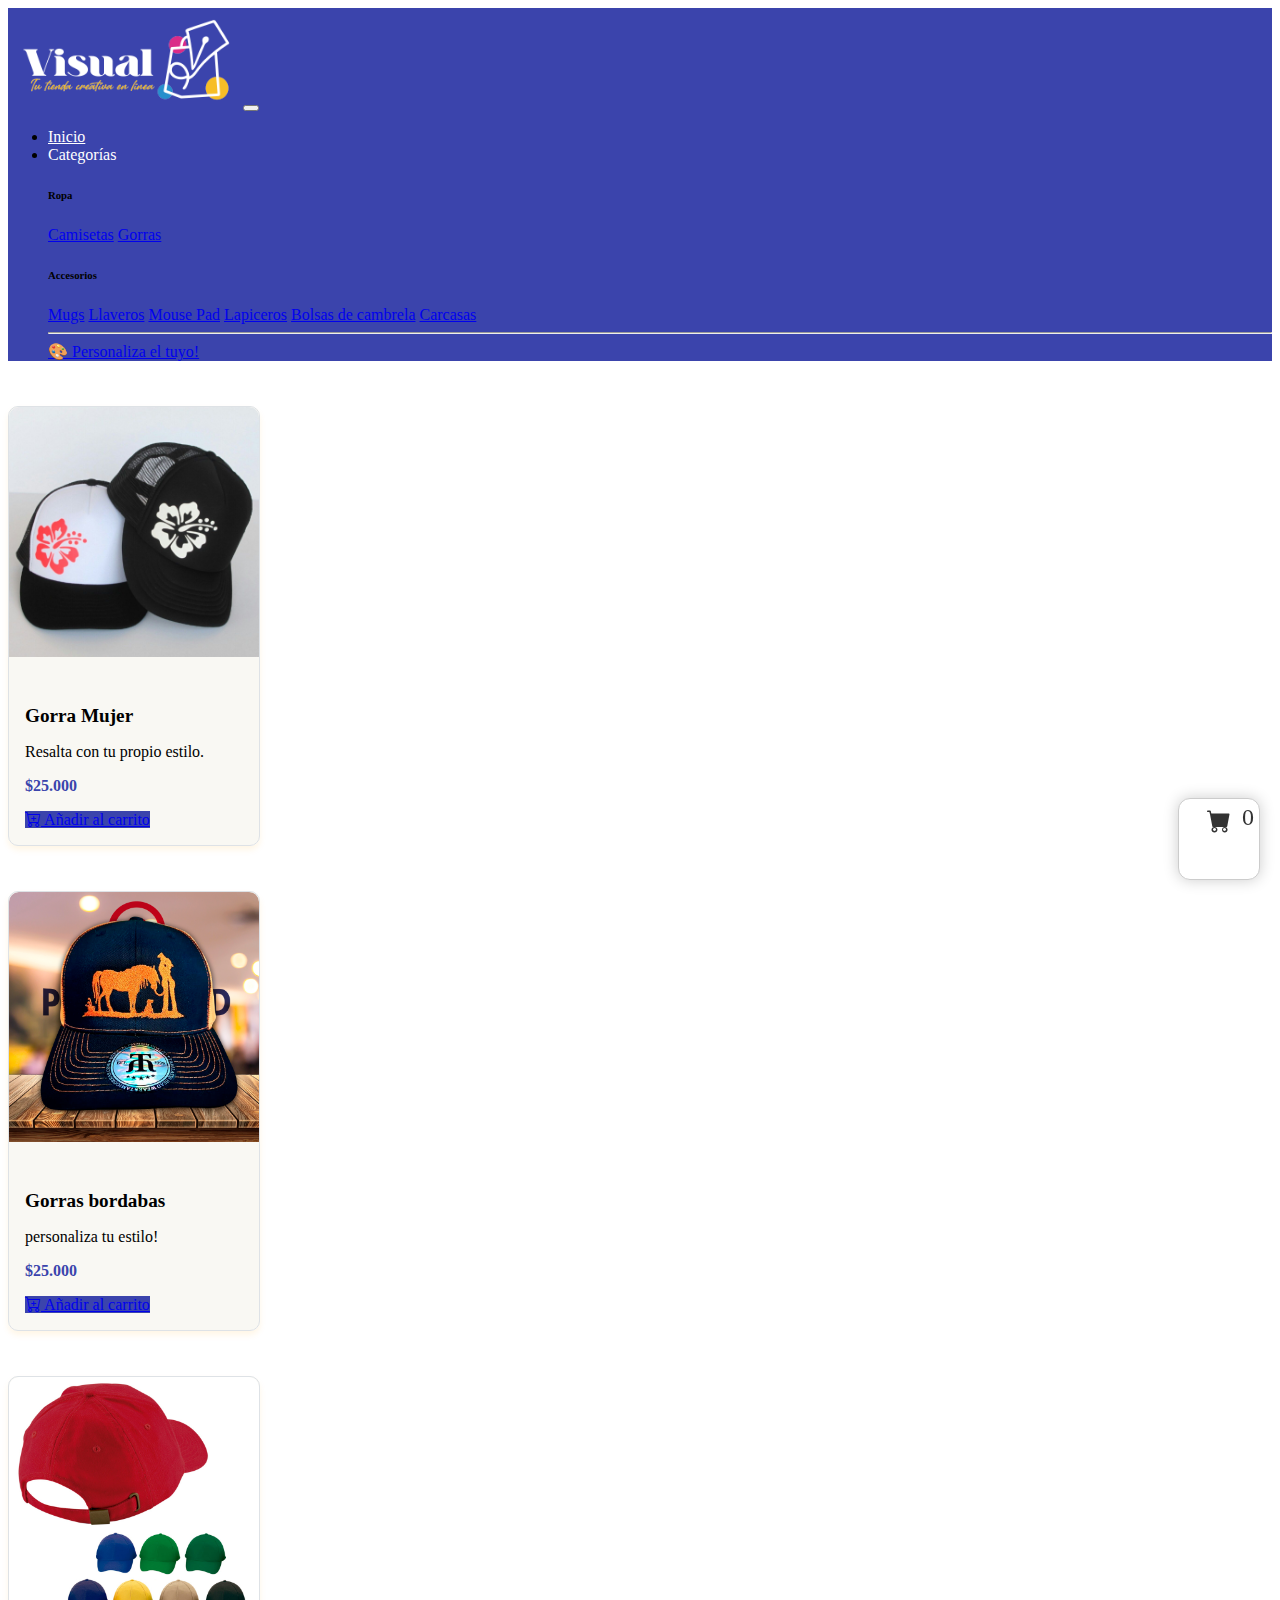
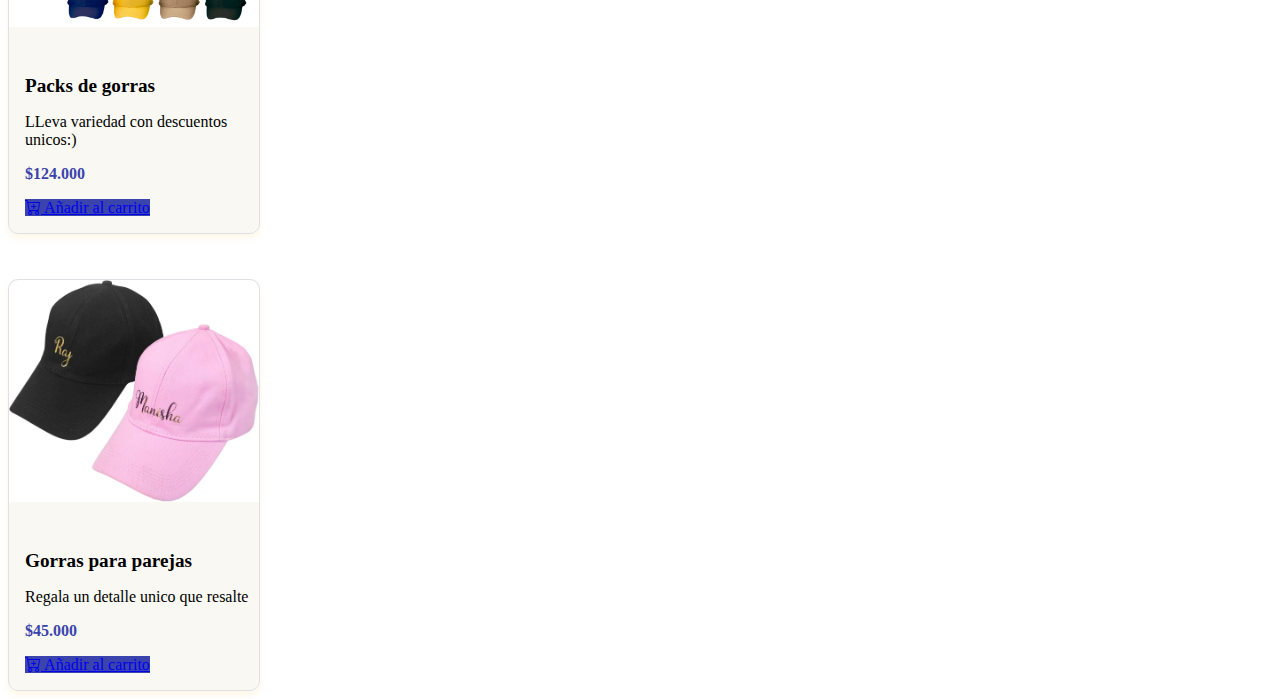
<file: gorras.html>
<!doctype html>
<html lang="en">

<head>
    <meta charset="utf-8">
    <meta name="viewport" content="width=device-width, initial-scale=1">
    <link href="https://cdn.jsdelivr.net/npm/bootstrap@5.3.2/dist/css/bootstrap.min.css" rel="stylesheet"
        integrity="sha384-T3c6CoIi6uLrA9TneNEoa7RxnatzjcDSCmG1MXxSR1GAsXEV/Dwwykc2MPK8M2HN" crossorigin="anonymous">
    <link rel="stylesheet" href="/CSS/STYLE.CSS">
    <link rel="stylesheet" href="https://cdn.jsdelivr.net/npm/bootstrap-icons@1.11.3/font/bootstrap-icons.min.css">
</head>

<body>
    <header>
        <nav class="navbar bg-primary navbar-expand-lg bg-body-tertiary" style="padding: 0;">
            <div class="container-fluid barra-nav-color">
                <a class="navbar-brand">
                    <img src="/IMG/logo-visual-01.png" class="loguito">
                </a>
                <button class="navbar-toggler" type="button" data-bs-toggle="collapse"
                    data-bs-target="#navbarSupportedContent" aria-controls="navbarSupportedContent"
                    aria-expanded="false" aria-label="Toggle navigation">
                    <span class="navbar-toggler-icon"></span>
                </button>
                <div class="collapse navbar-collapse" id="navbarSupportedContent">
                    <ul class="navbar-nav me-auto mb-2 mb-lg-0">
                        <li class="nav-item">
                            <a class="nav-link active" aria-current="page" href="INDEX.HTML">Inicio</a>
                        </li>
                        <li class="nav-item dropdown">
                            <a class="nav-link dropdown-toggle" role="button" data-bs-toggle="dropdown"
                                aria-expanded="false">
                                Categorías
                            </a>
                            <div class="dropdown-menu p-3 mega-menu-custom" aria-labelledby="navbarDropdown">
                                <div class="row">
                                    <div class="col-md-6">
                                        <h6 class="dropdown-header">Ropa</h6>
                                        <a class="dropdown-item" href="camisetas.html">Camisetas</a>
                                        <a class="dropdown-item" href="gorras.html">Gorras</a>
                                    </div>
                                    <div class="col-md-6">
                                        <h6 class="dropdown-header">Accesorios</h6>
                                        <a class="dropdown-item" href="mugs.html">Mugs</a>
                                        <a class="dropdown-item" href="llaveros.html">Llaveros</a>
                                        <a class="dropdown-item" href="#MousePad">Mouse Pad</a>
                                        <a class="dropdown-item" href="#lapiceros">Lapiceros</a>
                                        <a class="dropdown-item" href="#bolsas">Bolsas de cambrela</a>
                                        <a class="dropdown-item" href="#forros">Carcasas</a>
                                    </div>
                                    <div class="col-12 pt-2">
                                        <hr>
                                        <a class="dropdown-item text-center fw-bold" href="#">🎨 Personaliza el
                                            tuyo!</a>
                                    </div>
                                </div>
                            </div>
                        </li>
                    </ul>

                    
                    <!-- PROXIMO A PROGRAMAR BOTOM DE BUSCAR PRODUCTOS-->


                    <!--                     <div id="desktop-search-container" class="d-flex" role="search">
                        <form class="d-flex" role="search">
                            <input class="form-control me-2" type="search" placeholder="Buscar Productos"
                                aria-label="Search" id="searchInput">
                            <button class="btn btn-light " type="submit" id="searchButton">Buscar</button>
                            <div id="suggestions" class="list-group position-absolute" style="z-index: 1000;"></div>
                        </form>
                    </div>-->

                </div>
            </div>
        </nav>
        <div id="floating-cart" class="floating-cart">
            <a href="#">
                <i class="bi bi-cart-fill"></i>
                <span id="floating-cart-item-count" class="badge bg-success">0</span>
            </a>
            <div id="floating-cart-details" class="cart-details">
                <table>
                    <thead>
                        <tr>
                            <th>Imagen</th>
                            <th>Descripcion</th>
                            <th>Precio</th>
                            <th>Cantidad</th>
                            <th>X</th>
                        </tr>
                    </thead>
                    <tbody id="floating-cart-products">
                        <!-- Productos se agregarán aquí dinámicamente -->

                    </tbody>
                    <tfoot>
                        <tr>
                            <td colspan="5" class="total">
                                <strong>Total: <span id="floating-cart-total">$0</span></strong>
                            </td>
                        </tr>
                        <tr>
                            <td colspan="5">
                                <button id="floating-empty-cart">Vaciar</button>
                            </td>
                        </tr>
                        <button id="pay-button">Comprar</button>
                    </tfoot>
                </table>
            </div>
        </div>

    </header>
    <main>
        <section class="product-section">
            <div class="container text-center container-product">
                <div class="product-list">
                    <div class="row row-cols-1 row-cols-md-2 row-cols-lg-4 align-items-center card-father">
                        <div class="col-6 col-md-4 col-lg-4 medidas product-item">
                            <div class="card product-card">
                                <img src="/IMG/gorra-mujer.jpg" class="card-img-top">
                                <div class="card-body">
                                    <h5 class="card-title">Gorra Mujer</h5>
                                    <p class="card-text">Resalta con tu propio estilo.</p>
                                    <p class="card-text price">$25.000</p>
                                    <a href="#" class="btn btn-primary add-to-cart-btn">
                                        <i class="bi bi-cart-plus"></i> Añadir al carrito
                                    </a>
                                </div>
                            </div>
                        </div>
                        <div class="col-6 col-md-4 col-lg-4 medidas product-item">
                            <div class="card product-card">
                                <img src="/IMG/Gorra-bodada.png" class="card-img-top" alt="Mug Metalizado">
                                <div class="card-body">
                                    <h5 class="card-title">Gorras bordabas</h5>
                                    <p class="card-text">personaliza tu estilo!</p>
                                    <p class="card-text price">$25.000</p>
                                    <a href="#" class="btn btn-primary add-to-cart-btn">
                                        <i class="bi bi-cart-plus"></i> Añadir al carrito
                                    </a>
                                </div>
                            </div>
                        </div>
                        <div class="col-6 col-md-4 col-lg-4 medidas product-item">
                            <div class="card product-card">
                                <img src="/IMG/gorra-colores.jpg" class="card-img-top" alt="Mug Metalizado">
                                <div class="card-body">
                                    <h5 class="card-title">Packs de gorras</h5>
                                    <p class="card-text">LLeva variedad con descuentos unicos:)</p>
                                    <p class="card-text price">$124.000</p>
                                    <a href="#" class="btn btn-primary add-to-cart-btn">
                                        <i class="bi bi-cart-plus"></i> Añadir al carrito
                                    </a>
                                </div>
                            </div>
                        </div>
                        <div class="col-6 col-md-4 col-lg-4 medidas product-item">
                            <div class="card product-card">
                                <img src="/IMG/gorra-pareja.jpg" class="card-img-top" alt="Mug Metalizado"
                                    onclick="showToast('Producto agregado al carrito')">
                                <div class="card-body">
                                    <h5 class="card-title">Gorras para parejas</h5>
                                    <p class="card-text">Regala un detalle unico que resalte</p>
                                    <p class="card-text price">$45.000</p>
                                    <a href="#" class="btn btn-primary add-to-cart-btn">
                                        <i class="bi bi-cart-plus"></i> Añadir al carrito
                                    </a>
                                </div>
                            </div>
                        </div>
                    </div>
                </div>
        </section>
    </main>

    <!--Alerta de agregar al carrito-->
    <div id="toast" class="toast-alert">Producto agregado al carrito</div>

    <!--Formulario de compra-->
    <!-- Modal de Formulario -->
    <div id="form-modal"
        style="display:none; position:fixed; top:0; left:0; width:100%; height:100%; background:#000000aa; z-index:1000; justify-content:center; align-items:center;">
        <div style="background:#fff; padding:20px; border-radius:10px; max-width:400px; width:90%;">
            <h4>Completa tus datos</h4>
            <form id="order-form">
                <label>Nombre:</label>
                <input type="text" id="name" required style="width:100%; padding:5px;"><br><br>

                <label>Dirección:</label>
                <input type="text" id="address" required style="width:100%; padding:5px;"><br><br>

                <label>Ciudad:</label>
                <select id="city" required style="width:100%; padding:5px;">
                    <option value="">Selecciona</option>
                    <option value="Medellín">Medellín</option>
                    <option value="Barranquilla">Barranquilla</option>
                    <option value="Bogotá">Bogotá</option>
                </select><br><br>

                <label>Tipo de Pedido:</label>
                <select id="type" required style="width:100%; padding:5px;">
                    <option value="Personalizar">Personalizar</option>
                    <option value="Cotizar">Cotizar</option>
                </select><br><br>

                <button type="submit" style="background:#28a745; color:white; padding:10px; width:100%;">Enviar a
                    WhatsApp</button>
                <button type="button" onclick="closeForm()"
                    style="margin-top:10px; padding:10px; width:100%;">Cancelar</button>
            </form>
        </div>
    </div>

    <script src="https://cdn.jsdelivr.net/npm/@popperjs/core@2.11.8/dist/umd/popper.min.js"
        integrity="sha384-I7E8VVD/ismYTF4hNIPjVp/Zjvgyol6VFvRkX/vR+Vc4jQkC+hVqc2pM8ODewa9r"
        crossorigin="anonymous"></script>
    <script src="https://cdn.jsdelivr.net/npm/bootstrap@5.3.2/dist/js/bootstrap.min.js"
        integrity="sha384-BBtl+eGJRgqQAUMxJ7pMwbEyER4l1g+O15P+16Ep7Q9Q+zqX6gSbd85u4mG4QzX+"
        crossorigin="anonymous"></script>
    <script src="/JS/INDEX.JS"></script>
</body>

</html>
</file>
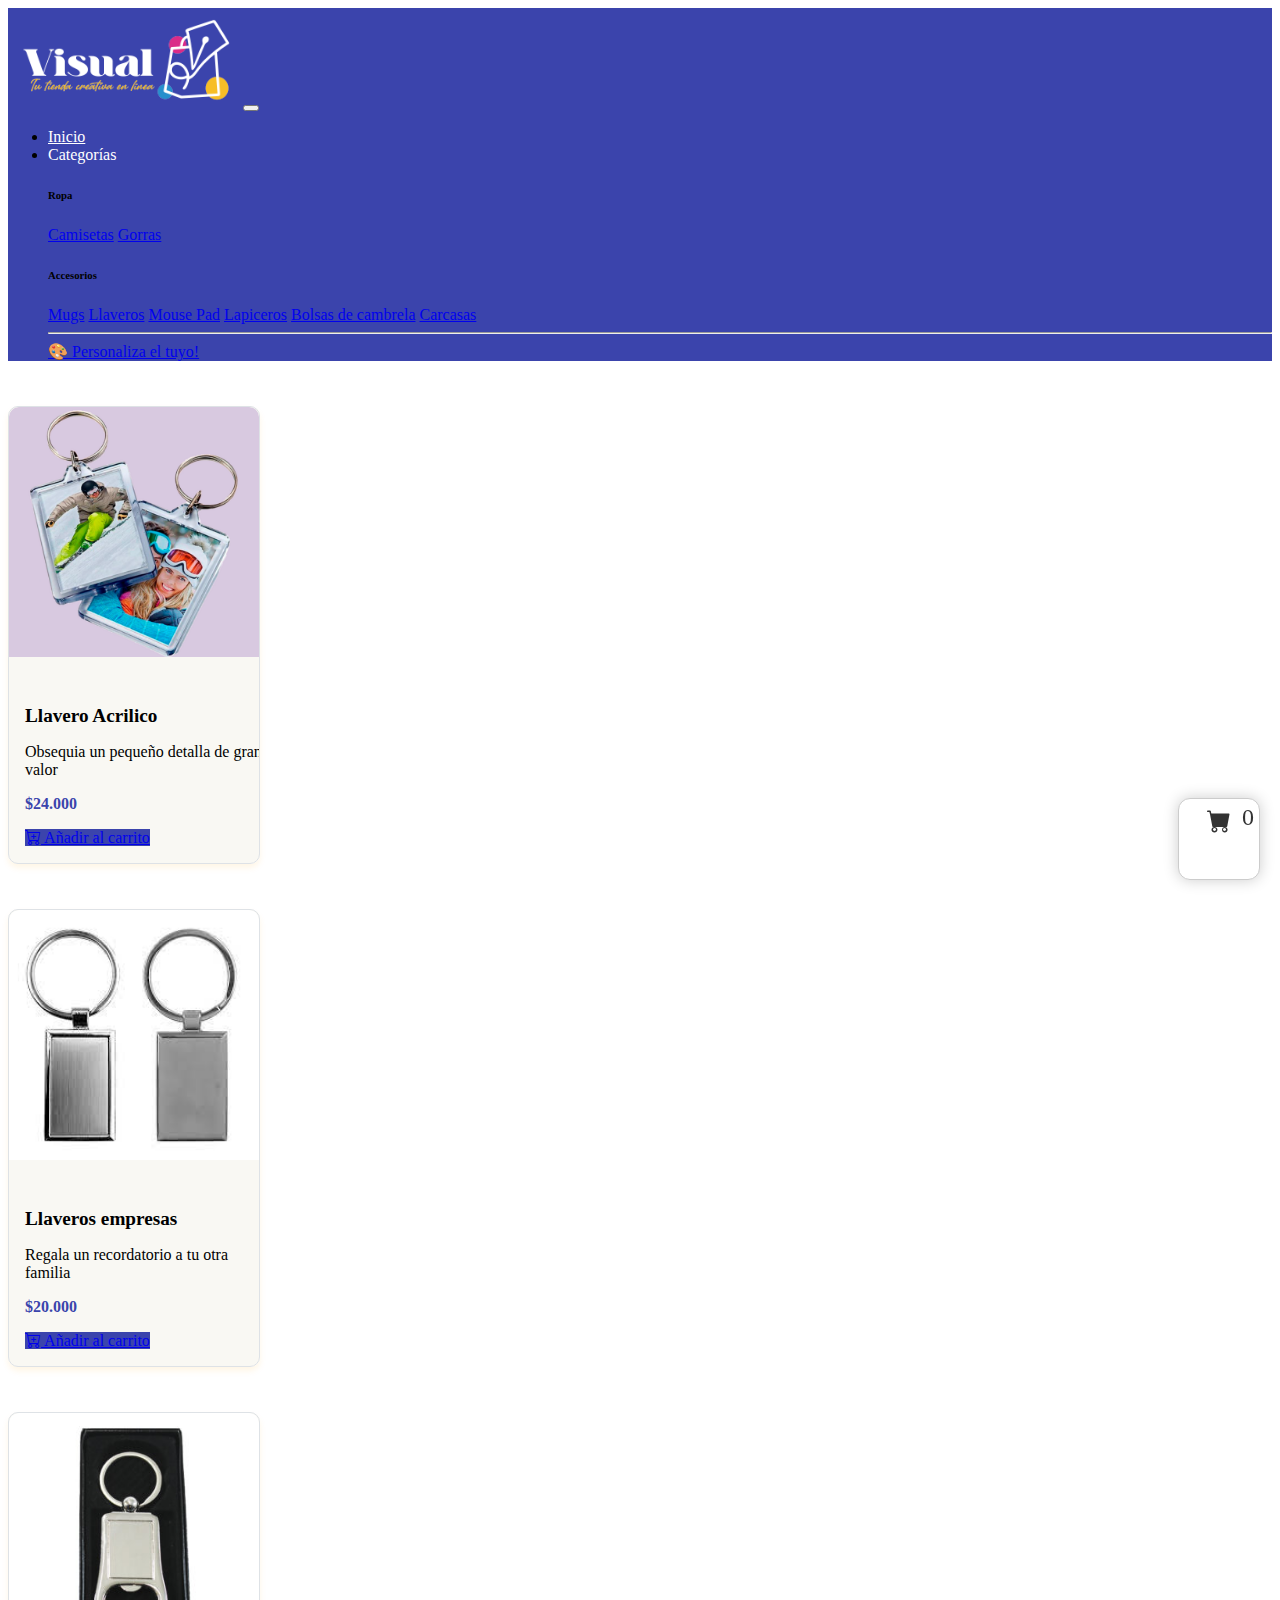
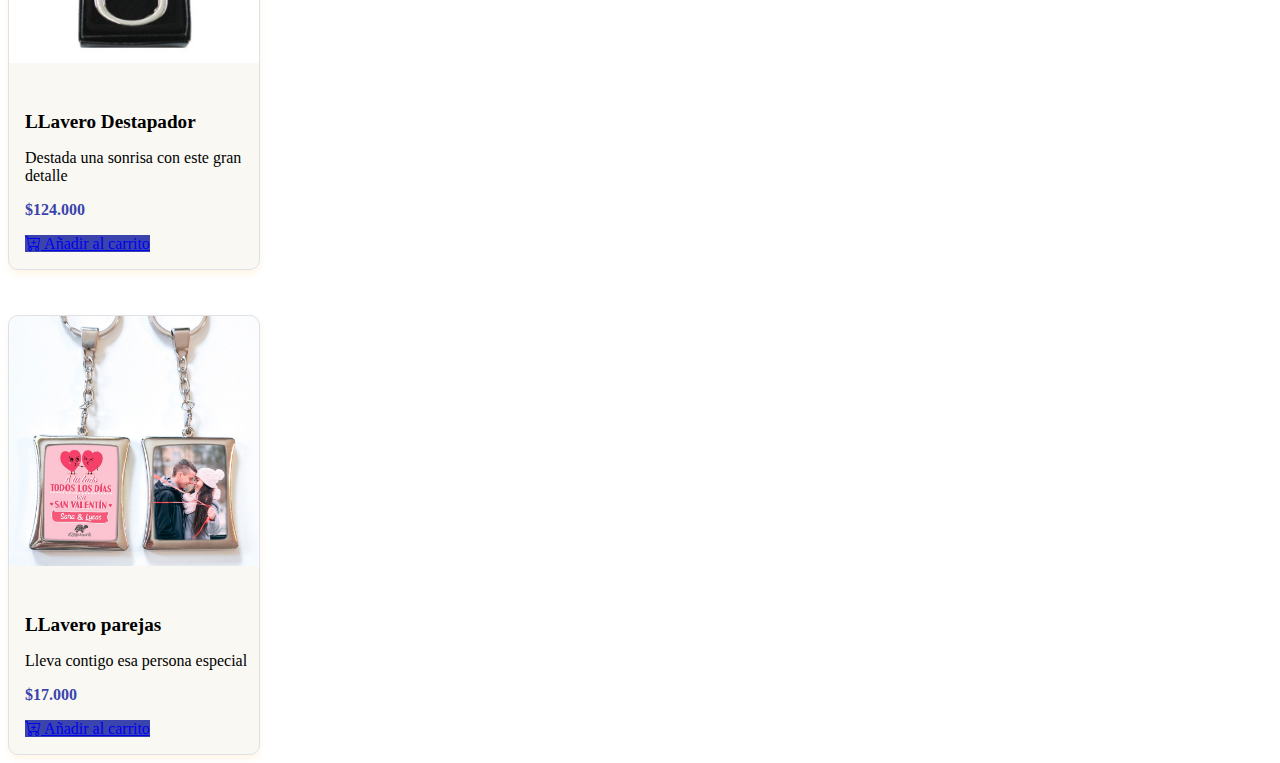
<file: llaveros.html>
<!doctype html>
<html lang="en">

<head>
    <meta charset="utf-8">
    <meta name="viewport" content="width=device-width, initial-scale=1">
    <link href="https://cdn.jsdelivr.net/npm/bootstrap@5.3.2/dist/css/bootstrap.min.css" rel="stylesheet"
        integrity="sha384-T3c6CoIi6uLrA9TneNEoa7RxnatzjcDSCmG1MXxSR1GAsXEV/Dwwykc2MPK8M2HN" crossorigin="anonymous">
    <link rel="stylesheet" href="/CSS/STYLE.CSS">
    <link rel="stylesheet" href="https://cdn.jsdelivr.net/npm/bootstrap-icons@1.11.3/font/bootstrap-icons.min.css">
</head>

<body>
    <header>
        <nav class="navbar bg-primary navbar-expand-lg bg-body-tertiary" style="padding: 0;">
            <div class="container-fluid barra-nav-color">
                <a class="navbar-brand">
                    <img src="/IMG/logo-visual-01.png" class="loguito">
                </a>
                <button class="navbar-toggler" type="button" data-bs-toggle="collapse"
                    data-bs-target="#navbarSupportedContent" aria-controls="navbarSupportedContent"
                    aria-expanded="false" aria-label="Toggle navigation">
                    <span class="navbar-toggler-icon"></span>
                </button>
                <div class="collapse navbar-collapse" id="navbarSupportedContent">
                    <ul class="navbar-nav me-auto mb-2 mb-lg-0">
                        <li class="nav-item">
                            <a class="nav-link active" aria-current="page" href="INDEX.HTML">Inicio</a>
                        </li>
                        <li class="nav-item dropdown">
                            <a class="nav-link dropdown-toggle" role="button" data-bs-toggle="dropdown"
                                aria-expanded="false">
                                Categorías
                            </a>
                            <div class="dropdown-menu p-3 mega-menu-custom" aria-labelledby="navbarDropdown">
                                <div class="row">
                                    <div class="col-md-6">
                                        <h6 class="dropdown-header">Ropa</h6>
                                        <a class="dropdown-item" href="camisetas.html">Camisetas</a>
                                        <a class="dropdown-item" href="gorras.html">Gorras</a>
                                    </div>
                                    <div class="col-md-6">
                                        <h6 class="dropdown-header">Accesorios</h6>
                                        <a class="dropdown-item" href="mugs.html">Mugs</a>
                                        <a class="dropdown-item" href="llaveros.html">Llaveros</a>
                                        <a class="dropdown-item" href="#MousePad">Mouse Pad</a>
                                        <a class="dropdown-item" href="#lapiceros">Lapiceros</a>
                                        <a class="dropdown-item" href="#bolsas">Bolsas de cambrela</a>
                                        <a class="dropdown-item" href="#forros">Carcasas</a>
                                    </div>
                                    <div class="col-12 pt-2">
                                        <hr>
                                        <a class="dropdown-item text-center fw-bold" href="#">🎨 Personaliza el
                                            tuyo!</a>
                                    </div>
                                </div>
                            </div>
                        </li>
                    </ul>
                    <!-- PROXIMO A PROGRAMAR BOTOM DE BUSCAR PRODUCTOS-->


                    <!--                     <div id="desktop-search-container" class="d-flex" role="search">
                        <form class="d-flex" role="search">
                            <input class="form-control me-2" type="search" placeholder="Buscar Productos"
                                aria-label="Search" id="searchInput">
                            <button class="btn btn-light " type="submit" id="searchButton">Buscar</button>
                            <div id="suggestions" class="list-group position-absolute" style="z-index: 1000;"></div>
                        </form>
                    </div>-->
                </div>
            </div>
        </nav>
        <div id="floating-cart" class="floating-cart">
            <a href="#">
                <i class="bi bi-cart-fill"></i>
                <span id="floating-cart-item-count" class="badge bg-success">0</span>
            </a>
            <div id="floating-cart-details" class="cart-details">
                <table>
                    <thead>
                        <tr>
                            <th>Imagen</th>
                            <th>Descripcion</th>
                            <th>Precio</th>
                            <th>Cantidad</th>
                            <th>X</th>
                        </tr>
                    </thead>
                    <tbody id="floating-cart-products">
                        <!-- Productos se agregarán aquí dinámicamente -->

                    </tbody>
                    <tfoot>
                        <tr>
                            <td colspan="5" class="total">
                                <strong>Total: <span id="floating-cart-total">$0</span></strong>
                            </td>
                        </tr>
                        <tr>
                            <td colspan="5">
                                <button id="floating-empty-cart">Vaciar</button>
                            </td>
                        </tr>
                        <button id="pay-button">Comprar</button>
                    </tfoot>
                </table>
            </div>
        </div>

    </header>
    <main>
        <section class="product-section">
            <div class="container text-center container-product">
                <div class="product-list">
                    <div class="row row-cols-1 row-cols-md-2 row-cols-lg-4 align-items-center card-father">
                        <div class="col-6 col-md-4 col-lg-4 medidas product-item">
                            <div class="card product-card">
                                <img src="/IMG/llavero-acrilico.png" class="card-img-top">
                                <div class="card-body">
                                    <h5 class="card-title">Llavero Acrilico</h5>
                                    <p class="card-text">Obsequia un pequeño detalla de gran valor</p>
                                    <p class="card-text price">$24.000</p>
                                    <a href="#" class="btn btn-primary add-to-cart-btn">
                                        <i class="bi bi-cart-plus"></i> Añadir al carrito
                                    </a>
                                </div>
                            </div>
                        </div>
                        <div class="col-6 col-md-4 col-lg-4 medidas product-item">
                            <div class="card product-card">
                                <img src="/IMG/llavero-empresas.jpeg" class="card-img-top" alt="Mug Metalizado">
                                <div class="card-body">
                                    <h5 class="card-title">Llaveros empresas</h5>
                                    <p class="card-text">Regala un recordatorio a tu otra familia</p>
                                    <p class="card-text price">$20.000</p>
                                    <a href="#" class="btn btn-primary add-to-cart-btn">
                                        <i class="bi bi-cart-plus"></i> Añadir al carrito
                                    </a>
                                </div>
                            </div>
                        </div>
                        <div class="col-6 col-md-4 col-lg-4 medidas product-item">
                            <div class="card product-card">
                                <img src="/IMG/destapador.jpg" class="card-img-top" alt="Mug Metalizado">
                                <div class="card-body">
                                    <h5 class="card-title">LLavero Destapador</h5>
                                    <p class="card-text">Destada una sonrisa con este gran detalle</p>
                                    <p class="card-text price">$124.000</p>
                                    <a href="#" class="btn btn-primary add-to-cart-btn">
                                        <i class="bi bi-cart-plus"></i> Añadir al carrito
                                    </a>
                                </div>
                            </div>
                        </div>
                        <div class="col-6 col-md-4 col-lg-4 medidas product-item">
                            <div class="card product-card">
                                <img src="/IMG/llavero-parejas.jpg" class="card-img-top" alt="Mug Metalizado"
                                    onclick="showToast('Producto agregado al carrito')">
                                <div class="card-body">
                                    <h5 class="card-title">LLavero parejas</h5>
                                    <p class="card-text">Lleva contigo esa persona especial</p>
                                    <p class="card-text price">$17.000</p>
                                    <a href="#" class="btn btn-primary add-to-cart-btn">
                                        <i class="bi bi-cart-plus"></i> Añadir al carrito
                                    </a>
                                </div>
                            </div>
                        </div>
                    </div>
                </div>
        </section>
    </main>

    <!--Alerta de agregar al carrito-->
    <div id="toast" class="toast-alert">Producto agregado al carrito</div>

    <!--Formulario de compra-->
    <!-- Modal de Formulario -->
    <div id="form-modal"
        style="display:none; position:fixed; top:0; left:0; width:100%; height:100%; background:#000000aa; z-index:1000; justify-content:center; align-items:center;">
        <div style="background:#fff; padding:20px; border-radius:10px; max-width:400px; width:90%;">
            <h4>Completa tus datos</h4>
            <form id="order-form">
                <label>Nombre:</label>
                <input type="text" id="name" required style="width:100%; padding:5px;"><br><br>

                <label>Dirección:</label>
                <input type="text" id="address" required style="width:100%; padding:5px;"><br><br>

                <label>Ciudad:</label>
                <select id="city" required style="width:100%; padding:5px;">
                    <option value="">Selecciona</option>
                    <option value="Medellín">Medellín</option>
                    <option value="Barranquilla">Barranquilla</option>
                    <option value="Bogotá">Bogotá</option>
                </select><br><br>

                <label>Tipo de Pedido:</label>
                <select id="type" required style="width:100%; padding:5px;">
                    <option value="Personalizar">Personalizar</option>
                    <option value="Cotizar">Cotizar</option>
                </select><br><br>

                <button type="submit" style="background:#28a745; color:white; padding:10px; width:100%;">Enviar a
                    WhatsApp</button>
                <button type="button" onclick="closeForm()"
                    style="margin-top:10px; padding:10px; width:100%;">Cancelar</button>
            </form>
        </div>
    </div>

    <script src="https://cdn.jsdelivr.net/npm/@popperjs/core@2.11.8/dist/umd/popper.min.js"
        integrity="sha384-I7E8VVD/ismYTF4hNIPjVp/Zjvgyol6VFvRkX/vR+Vc4jQkC+hVqc2pM8ODewa9r"
        crossorigin="anonymous"></script>
    <script src="https://cdn.jsdelivr.net/npm/bootstrap@5.3.2/dist/js/bootstrap.min.js"
        integrity="sha384-BBtl+eGJRgqQAUMxJ7pMwbEyER4l1g+O15P+16Ep7Q9Q+zqX6gSbd85u4mG4QzX+" crossorigin="anonymous">
        </script>
    <script src="/JS/Java.JS"></script>
</body>

</html>
</file>
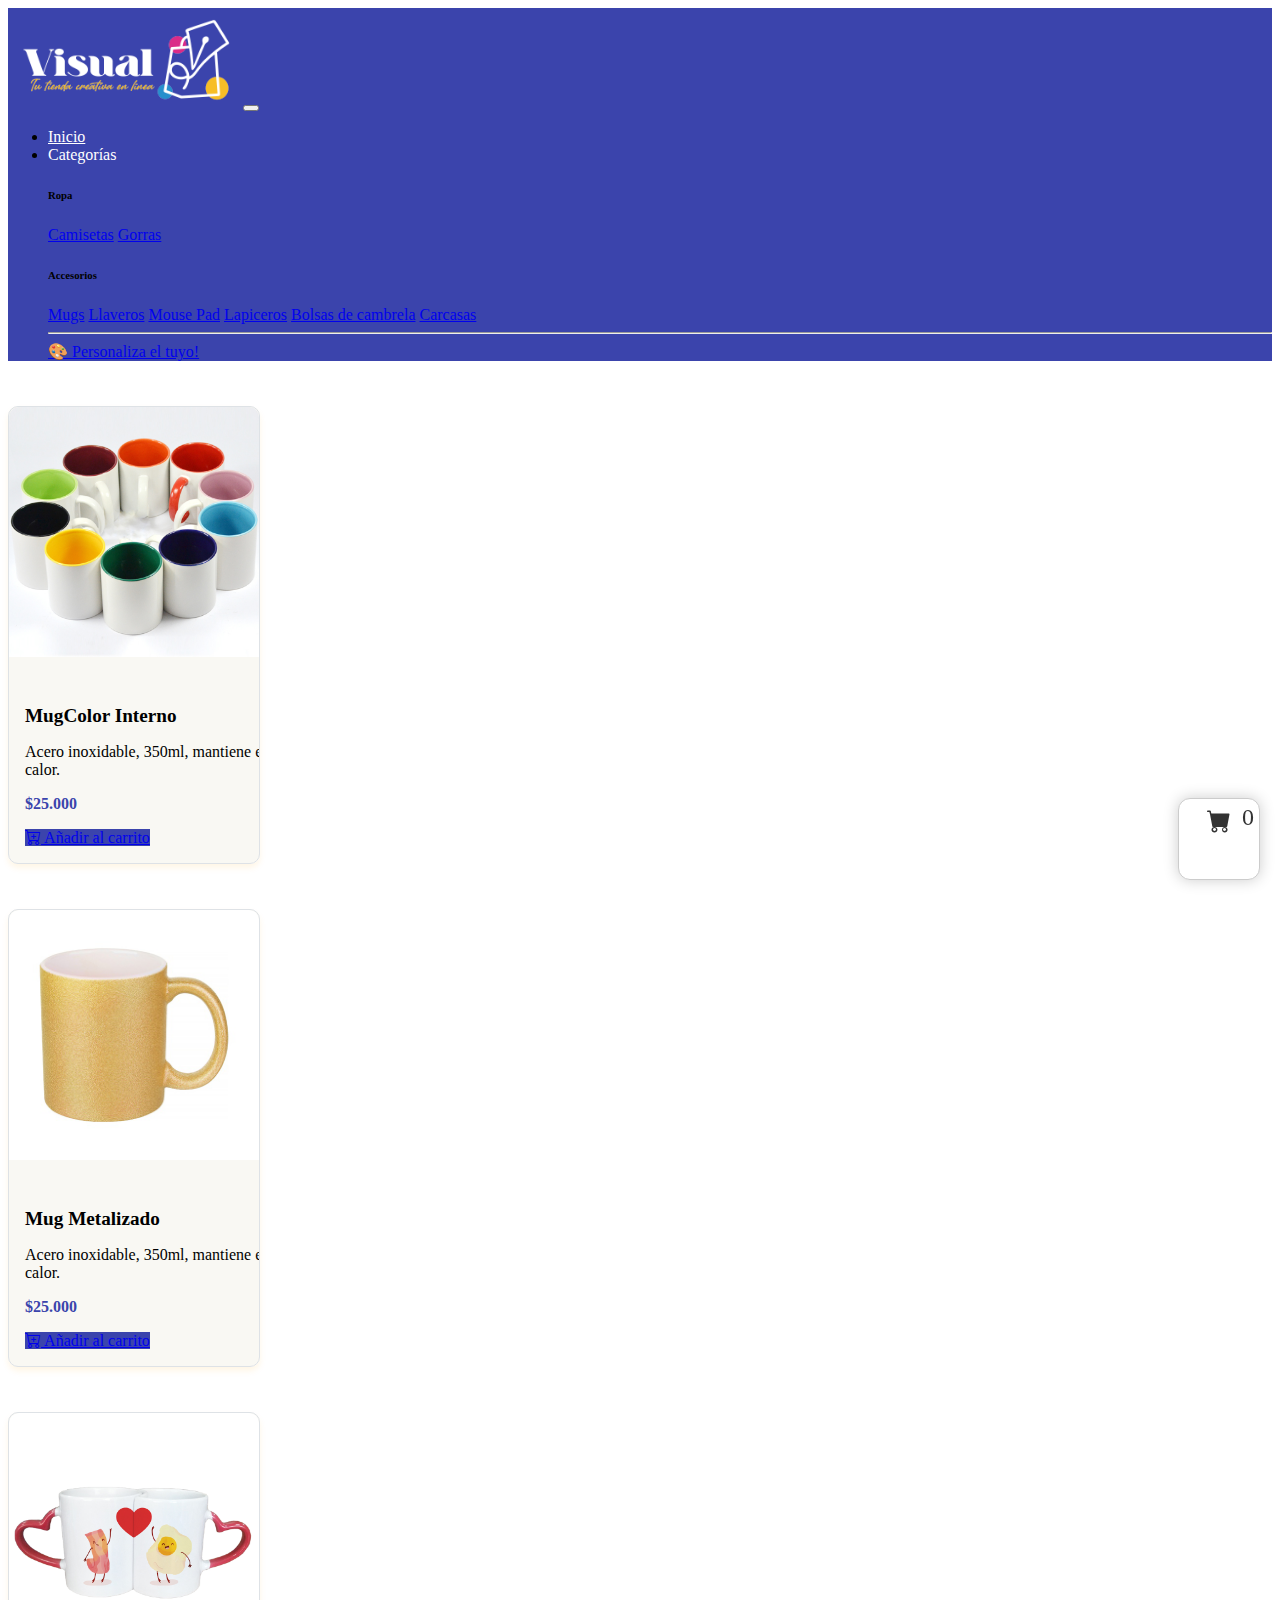
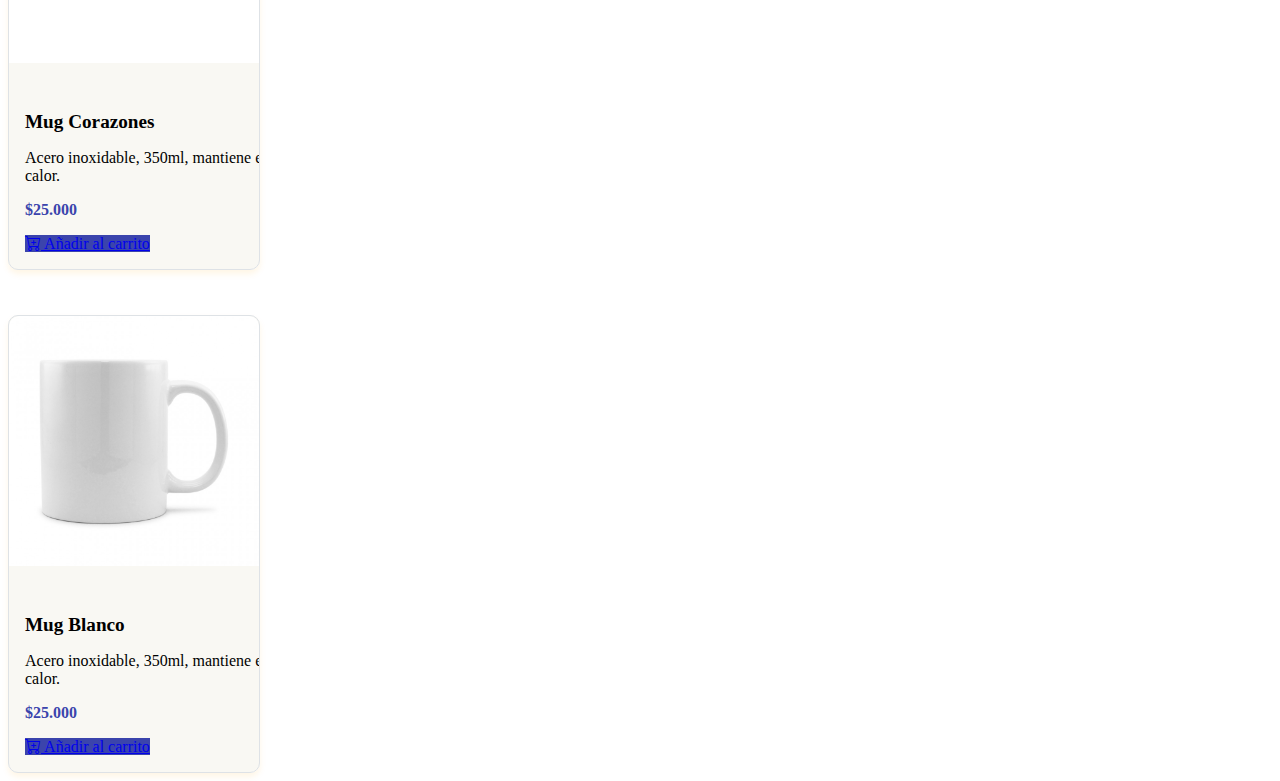
<file: mugs.html>
<!doctype html>
<html lang="en">

<head>
    <meta charset="utf-8">
    <meta name="viewport" content="width=device-width, initial-scale=1">
    <link href="https://cdn.jsdelivr.net/npm/bootstrap@5.3.2/dist/css/bootstrap.min.css" rel="stylesheet"
        integrity="sha384-T3c6CoIi6uLrA9TneNEoa7RxnatzjcDSCmG1MXxSR1GAsXEV/Dwwykc2MPK8M2HN" crossorigin="anonymous">
    <link rel="stylesheet" href="/CSS/STYLE.CSS">
    <link rel="stylesheet" href="https://cdn.jsdelivr.net/npm/bootstrap-icons@1.11.3/font/bootstrap-icons.min.css">
</head>

<body>
    <header>
        <nav class="navbar bg-primary navbar-expand-lg bg-body-tertiary" style="padding: 0;">
            <div class="container-fluid barra-nav-color">
                <a class="navbar-brand">
                    <img src="/IMG/logo-visual-01.png" class="loguito">
                </a>
                <button class="navbar-toggler" type="button" data-bs-toggle="collapse"
                    data-bs-target="#navbarSupportedContent" aria-controls="navbarSupportedContent"
                    aria-expanded="false" aria-label="Toggle navigation">
                    <span class="navbar-toggler-icon"></span>
                </button>
                <div class="collapse navbar-collapse" id="navbarSupportedContent">
                    <ul class="navbar-nav me-auto mb-2 mb-lg-0">
                        <li class="nav-item">
                            <a class="nav-link active" aria-current="page" href="INDEX.HTML">Inicio</a>
                        </li>
                        <li class="nav-item dropdown">
                            <a class="nav-link dropdown-toggle" role="button" data-bs-toggle="dropdown"
                                aria-expanded="false">
                                Categorías
                            </a>
                            <div class="dropdown-menu p-3 mega-menu-custom" aria-labelledby="navbarDropdown">
                                <div class="row">
                                    <div class="col-md-6">
                                        <h6 class="dropdown-header">Ropa</h6>
                                        <a class="dropdown-item" href="camisetas.html">Camisetas</a>
                                        <a class="dropdown-item" href="gorras.html">Gorras</a>
                                    </div>
                                    <div class="col-md-6">
                                        <h6 class="dropdown-header">Accesorios</h6>
                                        <a class="dropdown-item" href="mugs.html">Mugs</a>
                                        <a class="dropdown-item" href="llaveros.html">Llaveros</a>
                                        <a class="dropdown-item" href="#MousePad">Mouse Pad</a>
                                        <a class="dropdown-item" href="#lapiceros">Lapiceros</a>
                                        <a class="dropdown-item" href="#bolsas">Bolsas de cambrela</a>
                                        <a class="dropdown-item" href="#forros">Carcasas</a>
                                    </div>
                                    <div class="col-12 pt-2">
                                        <hr>
                                        <a class="dropdown-item text-center fw-bold" href="#">🎨 Personaliza el
                                            tuyo!</a>
                                    </div>
                                </div>
                            </div>
                        </li>
                    </ul>
                    <!-- PROXIMO A PROGRAMAR BOTOM DE BUSCAR PRODUCTOS-->


                    <!--                     <div id="desktop-search-container" class="d-flex" role="search">
                        <form class="d-flex" role="search">
                            <input class="form-control me-2" type="search" placeholder="Buscar Productos"
                                aria-label="Search" id="searchInput">
                            <button class="btn btn-light " type="submit" id="searchButton">Buscar</button>
                            <div id="suggestions" class="list-group position-absolute" style="z-index: 1000;"></div>
                        </form>
                    </div>-->
                </div>
            </div>
        </nav>
        <div id="floating-cart" class="floating-cart">
            <a href="#">
                <i class="bi bi-cart-fill"></i>
                <span id="floating-cart-item-count" class="badge bg-success">0</span>
            </a>
            <div id="floating-cart-details" class="cart-details">
                <table>
                    <thead>
                        <tr>
                            <th>Imagen</th>
                            <th>Descripcion</th>
                            <th>Precio</th>
                            <th>Cantidad</th>
                            <th>X</th>
                        </tr>
                    </thead>
                    <tbody id="floating-cart-products">
                        <!-- Productos se agregarán aquí dinámicamente -->

                    </tbody>
                    <tfoot>
                        <tr>
                            <td colspan="5" class="total">
                                <strong>Total: <span id="floating-cart-total">$0</span></strong>
                            </td>
                        </tr>
                        <tr>
                            <td colspan="5">
                                <button id="floating-empty-cart">Vaciar</button>
                            </td>
                        </tr>
                        <button id="pay-button">Comprar</button>
                    </tfoot>
                </table>
            </div>
        </div>

    </header>
    <main>
        <section class="product-section">
            <div class="container text-center container-product">
                <div class="product-list">
                    <div class="row row-cols-1 row-cols-md-2 row-cols-lg-4 align-items-center card-father">
                        <div class="col-6 col-md-4 col-lg-4 medidas product-item">
                            <div class="card product-card">
                                <img src="/IMG/Mug-Color-Interno.jpg" class="card-img-top">
                                <div class="card-body">
                                    <h5 class="card-title">MugColor Interno</h5>
                                    <p class="card-text">Acero inoxidable, 350ml, mantiene el calor.</p>
                                    <p class="card-text price">$25.000</p>
                                    <a href="#" class="btn btn-primary add-to-cart-btn">
                                        <i class="bi bi-cart-plus"></i> Añadir al carrito
                                    </a>
                                </div>
                            </div>
                        </div>
                        <div class="col-6 col-md-4 col-lg-4 medidas product-item">
                            <div class="card product-card">
                                <img src="/IMG/mug-meta.jpeg" class="card-img-top" alt="Mug Metalizado">
                                <div class="card-body">
                                    <h5 class="card-title">Mug Metalizado</h5>
                                    <p class="card-text">Acero inoxidable, 350ml, mantiene el calor.</p>
                                    <p class="card-text price">$25.000</p>
                                    <a href="#" class="btn btn-primary add-to-cart-btn">
                                        <i class="bi bi-cart-plus"></i> Añadir al carrito
                                    </a>
                                </div>
                            </div>
                        </div>
                        <div class="col-6 col-md-4 col-lg-4 medidas product-item">
                            <div class="card product-card">
                                <img src="/IMG/Mug-corazones.jpg" class="card-img-top" alt="Mug Metalizado">
                                <div class="card-body">
                                    <h5 class="card-title">Mug Corazones</h5>
                                    <p class="card-text">Acero inoxidable, 350ml, mantiene el calor.</p>
                                    <p class="card-text price">$25.000</p>
                                    <a href="#" class="btn btn-primary add-to-cart-btn">
                                        <i class="bi bi-cart-plus"></i> Añadir al carrito
                                    </a>
                                </div>
                            </div>
                        </div>
                        <div class="col-6 col-md-4 col-lg-4 medidas product-item">
                            <div class="card product-card">
                                <img src="/IMG/MUG-BLANCO.jpg" class="card-img-top" alt="Mug Metalizado"
                                    onclick="showToast('Producto agregado al carrito')">
                                <div class="card-body">
                                    <h5 class="card-title">Mug Blanco</h5>
                                    <p class="card-text">Acero inoxidable, 350ml, mantiene el calor.</p>
                                    <p class="card-text price">$25.000</p>
                                    <a href="#" class="btn btn-primary add-to-cart-btn">
                                        <i class="bi bi-cart-plus"></i> Añadir al carrito
                                    </a>
                                </div>
                            </div>
                        </div>
                    </div>
                </div>
        </section>
    </main>

    <!--Alerta de agregar al carrito-->
    <div id="toast" class="toast-alert">Producto agregado al carrito</div>

    <!--Formulario de compra-->
    <!-- Modal de Formulario -->
    <div id="form-modal"
        style="display:none; position:fixed; top:0; left:0; width:100%; height:100%; background:#000000aa; z-index:1000; justify-content:center; align-items:center;">
        <div style="background:#fff; padding:20px; border-radius:10px; max-width:400px; width:90%;">
            <h4>Completa tus datos</h4>
            <form id="order-form">
                <label>Nombre:</label>
                <input type="text" id="name" required style="width:100%; padding:5px;"><br><br>

                <label>Dirección:</label>
                <input type="text" id="address" required style="width:100%; padding:5px;"><br><br>

                <label>Ciudad:</label>
                <select id="city" required style="width:100%; padding:5px;">
                    <option value="">Selecciona</option>
                    <option value="Medellín">Medellín</option>
                    <option value="Barranquilla">Barranquilla</option>
                    <option value="Bogotá">Bogotá</option>
                </select><br><br>

                <label>Tipo de Pedido:</label>
                <select id="type" required style="width:100%; padding:5px;">
                    <option value="Personalizar">Personalizar</option>
                    <option value="Cotizar">Cotizar</option>
                </select><br><br>

                <button type="submit" style="background:#28a745; color:white; padding:10px; width:100%;">Enviar a
                    WhatsApp</button>
                <button type="button" onclick="closeForm()"
                    style="margin-top:10px; padding:10px; width:100%;">Cancelar</button>
            </form>
        </div>
    </div>

    <script src="https://cdn.jsdelivr.net/npm/@popperjs/core@2.11.8/dist/umd/popper.min.js"
        integrity="sha384-I7E8VVD/ismYTF4hNIPjVp/Zjvgyol6VFvRkX/vR+Vc4jQkC+hVqc2pM8ODewa9r"
        crossorigin="anonymous"></script>
    <script src="https://cdn.jsdelivr.net/npm/bootstrap@5.3.2/dist/js/bootstrap.min.js"
        integrity="sha384-BBtl+eGJRgqQAUMxJ7pMwbEyER4l1g+O15P+16Ep7Q9Q+zqX6gSbd85u4mG4QzX+"
        crossorigin="anonymous"></script>
        <script src="/JS/INDEX.JS"></script>
</body>

</html>
</file>
<file: CSS/STYLE.CSS>
/*Navegacion*/
/* Aumenta el ancho del dropdown y previene que el texto se salga */
.dropdown-menu.columns-2 {
    display: inline-block;
    min-width: 300px;
    /* ancho mínimo */
    max-width: 800px;
    /* ancho máximo para no exagerar */
    columns: 2;
    column-gap: 1.5rem;
    padding: 1rem;
    white-space: normal;
    /* evita texto cortado */
    word-wrap: break-word;
}


.dropdown-menu.columns-2 .dropdown-item {
    white-space: normal;
    /* Permite que el texto se acomode en varias líneas si es necesario */
    word-wrap: break-word;
    /* Por si hay textos largos sin espacios */
}

@media (max-width: 768px) {
    .mega-menu-custom .row {
        flex-direction: column;
    }
}

/*Imagen del nav*/
.navbar-brand .loguito {
    max-height: 100px;
    /* Ajusta este valor al tamaño deseado */
    object-fit: contain;

}

.navbar-nav .nav-link {
    color: white;
    /* Reemplaza con el color normal que deseas */
}

.navbar-nav .nav-link:hover {
    color: white;
    /* Reemplaza con el color al pasar el ratón */
}

.navbar-nav .nav-link:focus {
    color: white;
    /* Reemplaza con el color cuando el enlace tiene el foco */
}

.navbar-nav .nav-link.active {
    color: white !important;
    /* Reemplaza con el color que quieres para "Inicio" */
}

.add-to-cart-btn {
    background-color: #3B44AC;
}


.barra-nav-color {
    background-color: #3B44AC;
}

.product-card {
    background-color: rgba(248, 247, 241, 0.848);
}

/* ========================================================================== */
/* Estilos del Carrito de Compras */
/* ========================================================================== */

.floating-cart {
    position: fixed;
    bottom: 20px;
    right: 20px;
    z-index: 1000;
    background-color: #fff;
    border: 1px solid #ccc;
    border-radius: 12px;
    box-shadow: 0 0 15px rgba(0, 0, 0, 0.2);
    padding: 10px;
    width: 60px;
    height: 60px;
    text-align: center;
    transition: width 0.3s ease, height 0.3s ease;
    overflow: hidden;
}

.floating-cart:hover {
    width: 350px;
    height: auto;
}

.floating-cart a {
    color: #333;
    text-decoration: none;
    font-size: 24px;
    display: block;
}

.floating-cart .badge {
    position: absolute;
    top: 5px;
    right: 5px;
}

.cart-details {
    display: none;
    margin-top: 10px;
}

.floating-cart:hover .cart-details {
    display: block;
}

.cart-details table {
    width: 100%;
    border-collapse: collapse;
    font-size: 12px;
}

.cart-details th,
.cart-details td {
    padding: 5px;
    text-align: center;
    border-bottom: 1px solid #ddd;
}

.cart-details img {
    width: 40px;
    height: auto;
}

.cart-details input[type="number"] {
    width: 50px;
}

.cart-details button {
    background-color: #ff4d4d;
    color: white;
    border: none;
    border-radius: 4px;
    padding: 4px 8px;
    cursor: pointer;
}

.cart-details button:hover {
    background-color: #cc0000;
}

.total {
    text-align: right;
    padding-top: 10px;
}

#floating-empty-cart {
    width: 50%;
    padding: 6px;
    background-color: #333;
    color: white;
    border: none;
    border-radius: 6px;
    margin-top: 8px;
    cursor: pointer;
}

.pay-buttom {
    width: 100%;
    padding: 6px;
    background-color: #333;
    color: white;
    border: none;
    border-radius: 6px;
    margin-top: 8px;
    cursor: pointer;
}


#floating-empty-cart:hover {
    background-color: #555;
}

/*cambio de color de mi carrusel*/
.carousel-caption {
    background-color: rgba(0, 0, 0, 0.6); /* Fondo negro con 60% de opacidad */
    padding: 0px; /* Espaciado interno para que el texto no toque los bordes */
    border-radius: 20px; /* Bordes ligeramente redondeados (opcional) */
    color: #fff; /* Color del texto blanco para contrastar con el fondo oscuro */
}

.carousel-caption h5,
.carousel-caption p {
    color: #fff; /* O el color de texto que prefieras */
    text-shadow: 2px 2px 4px rgba(0, 0, 0, 0.8); /* Sombra más fuerte */
}

/*Alerta de agregar al carrito*/
.toast-alert {
    position: fixed;
    bottom: 300px;
    left: 100px;
    background-color: #28a745;
    color: white;
    padding: 12px 20px;
    border-radius: 8px;
    font-size: 16px;
    display: none;
    z-index: 9999;
    box-shadow: 0 0 10px rgba(0, 0, 0, 0.3);
    animation: fadeInOut 3s ease forwards;
}

@keyframes fadeInOut {
    0% {
        opacity: 0;
        transform: translateY(20px);
    }

    10% {
        opacity: 1;
        transform: translateY(0);
    }

    90% {
        opacity: 1;
        transform: translateY(0);
    }

    100% {
        opacity: 0;
        transform: translateY(20px);
    }
}




/* Panel del Carrito (Overlay o Sidebar) */
/* Estilo base del panel del carrito (oculto) */
#cart-panel {
    position: fixed;
    top: 0;
    right: -350px;
    /* O la forma que uses para ocultarlo, ej: transform: translateX(100%); */
    width: 300px;
    height: 100vh;
    background-color: #fff;
    box-shadow: -2px 0 5px rgba(0, 0, 0, 0.2);
    transition: right 0.3s ease-in-out;
    /* O la propiedad que animes */
    z-index: 1050;
    /* Asegúrate que esté por encima de otros elementos */
    /* display: none; */
    /* Si usas display, la transición no funcionará directamente */
    visibility: hidden;
    opacity: 0;
    transition: opacity 0.3s, visibility 0.3s, right 0.3s;
    /* Ejemplo más completo */
}

/* Estilo cuando el carrito es visible */
#cart-panel.is-visible {
    right: 0;
    /* display: block; */
    visibility: visible;
    opacity: 1;
}


/* Contenedor principal de la sección de inicio */
.container-home {
    padding: 0;
    /* Elimina el relleno interno */
    margin: 0;
    /* Elimina los márgenes externos */
}



/* ESTILOS PARA LAS TARJETAS DE PRODUCTO
    ------------------------------------
    Esta sección define la apariencia y el comportamiento de las tarjetas que muestran los productos.
*/

/* Estilos base para las tarjetas de producto */
.product-card {
    border: 1px solid #dee2e6;
    /* Borde delgado y suave */
    border-radius: 10px;
    /* Bordes redondeados */
    box-shadow: 0 4px 6px rgba(253, 171, 8, 0.1);
    /* Sombra suave para dar profundidad */
    transition: transform 0.2s;
    /* Transición suave para el efecto hover */
    position: relative;
    /* Posicionamiento relativo para elementos internos */
    overflow: hidden;
    /* Oculta el contenido que se desborda */
}

/* Estilos para el contenedor 'medidas' (posiblemente para posicionamiento) */
.medidas {
    margin-top: 45px;
    /* Margen superior para separarlo de otros elementos */
    width: auto;
    /* Ancho automático para ajustarse al contenido */
}

/* ESTILOS ESPECÍFICOS DEL CARRUSEL (SI APLICA)
    ------------------------------------------
    Esta sección define estilos que se aplican específicamente al carrusel.
*/

.carousel-inner img {
    padding-top: 2px;
    height: 500px;
    object-fit: cover;
}

/* Estilos para las imágenes dentro del carrusel (si tienes uno) */
#carouselExampleCaptions .carousel-inner .carousel-item img {
    padding: 6px;
    /* Relleno interno alrededor de la imagen */
    height: 60%;
    /* Altura del 88% de la altura de la ventana */
}

/* ESTILOS PARA EL ANCHO DE LAS TARJETAS (SI APLICA)
    -----------------------------------------------
    Esta sección define estilos para controlar el ancho de las tarjetas.
*/

/* Estilos para las tarjetas dentro del contenedor 'medidas' */
.medidas .card {
    /* O simplemente .card si quieres aplicar a todas las tarjetas */
    width: 250px;
    /* Ancho fijo de 250 píxeles */
}



/* ESTILOS PARA EL CONTENEDOR DE LA IMAGEN
    --------------------------------------
    Esta sección define estilos para el contenedor que envuelve la imagen.
*/

/* Estilos para el contenedor de la imagen */
.image-container {
    width: 100%;
    /* Ocupa todo el ancho de la tarjeta */
    height: auto;
    /* Altura automática para mantener la proporción */
    overflow: hidden;
    /* Oculta el contenido que se desborda */
    min-height: 300px;
    /* Altura mínima de 300 píxeles */
}

/* ESTILOS PARA LA IMAGEN DE LA TARJETA
    ----------------------------------
    Esta sección define estilos para la imagen dentro de la tarjeta.
*/

/* Estilos para la imagen principal de la tarjeta */
.card-img-top {
    width: 100%;
    /* Ocupa todo el ancho del contenedor */
    height: auto;
    /* Altura automática para mantener la proporción */
    display: block;
    /* Se comporta como un bloque para evitar espacios extra */
    transition: transform 0.3s ease;
    /* Transición suave para el efecto zoom */
    cursor: pointer;
    /* Cambia el cursor al pasar el mouse */
}

/* Estilos para la imagen cuando está en modo "zoom" */
.card-img-top.zoomed-in {
    transform: scale(1.2);
    /* Aumenta el tamaño al 120% */
    z-index: 2;
    /* Coloca la imagen encima de otros elementos */
    position: absolute;
    /* Posicionamiento absoluto dentro del contenedor */
    top: 0;
    /* Alinea la parte superior con el contenedor */
    left: 0;
    /* Alinea la parte izquierda con el contenedor */
    height: 100%;
    /* Ocupa toda la altura del contenedor */
    width: 100%;
    /* Ocupa todo el ancho del contenedor */
    object-fit: contain;
    /* Ajusta la imagen dentro del contenedor sin recortar */
}

/* ESTILOS PARA EL EFECTO HOVER EN LA TARJETA
    -----------------------------------------
    Esta sección define estilos para el efecto cuando el usuario pasa el mouse sobre la tarjeta.
*/

/* Estilos para la tarjeta cuando se pasa el mouse */
.product-card:hover {
    transform: scale(1.02);
    /* Ligeramente más grande al pasar el mouse */
}

/* Estilos para la imagen cuando se pasa el mouse sobre la tarjeta */
.product-card .card-img-top {
    max-height: 300px;
    /* Altura máxima de la imagen */
    object-fit: cover;
    /* Ajusta la imagen al contenedor, recortando si es necesario */
    border-top-left-radius: 10px;
    /* Radio de borde superior izquierdo */
    border-top-right-radius: 10px;
    /* Radio de borde superior derecho */
    transition: transform 0.3s ease;
    /* Transición suave para el efecto zoom */
}

/* Estilos para la imagen cuando se pasa el mouse sobre la tarjeta */
.product-card:hover .card-img-top {
    transform: scale(1.1);
    /* Aumenta el tamaño de la imagen al 110% */
}

/* ESTILOS PARA EL CUERPO DE LA TARJETA
    -----------------------------------
    Esta sección define estilos para el área que contiene el texto de la tarjeta.
*/

/* Estilos para el cuerpo de la tarjeta */
.product-card .card-body {
    padding: 1rem;
    /* Relleno interno */
}

/* Estilos para el título de la tarjeta */
.product-card .card-title {
    font-size: 1.2rem;
    /* Tamaño de la fuente */
    margin-bottom: 0.5rem;
    /* Margen inferior */
}

/* Estilos para el precio del producto */
.product-card .price {
    font-weight: bold;
    /* Texto en negrita */
    color: #3B44AC;
    /* Color azul (Bootstrap) */
}

/* Estilos para el botón "Añadir al carrito" */
.product-card .add-to-cart-btn {
    width: 100%;
    /* Ocupa todo el ancho del cuerpo de la tarjeta */
}

/* ESTILOS GENERALES PARA LAS TARJETAS (SI APLICA)
    ---------------------------------------------
    Esta sección define estilos generales para todas las tarjetas.
*/

/* Estilos generales para las tarjetas */
.card {
    width: 12rem;
    /* Ancho de la tarjeta */
    height: auto;
    /* Altura automática */
}

/* Estilos para las imágenes dentro del cuerpo de la tarjeta (si tienes) */
.card-body img {
    width: 100%;
    /* Ocupa todo el ancho del cuerpo de la tarjeta */
    height: 200px;
    /* Altura fija */
    object-fit: cover;
    /* Ajusta la imagen, recortando si es necesario */
    display: block;
    /* Se comporta como un bloque */
    border-radius: 15px;
    /* Bordes redondeados */
}


.cart-panel {
    position: fixed;
    top: 0;
    right: -400px;
    width: 400px;
    height: 100%;
    background-color: white;
    box-shadow: -5px 0 15px rgba(0, 0, 0, 0.2);
    transition: right 0.3s ease-in-out;
    z-index: 1000;
    overflow-y: auto;
    padding: 20px;
    box-sizing: border-box;
}


/* MEDIA QUERIES PARA RESPONSIVE DESIGN (TABLETS)
    --------------------------------------------
    Esta sección define estilos específicos para pantallas medianas (tablets).
*/

/* Estilos para pantallas medianas (tablets en vertical, etc.) */
@media (min-width: 768px) and (max-width: 991px) {

    /* Estilos para las tarjetas en columnas en tablets */
    .col-md-6 .product-card {
        display: flex;
        /* Usa Flexbox para la disposición horizontal */
        flex-direction: row;
        /* Disposición en fila */
        width: 100%;
        /* Ocupa todo el ancho de la columna */
        margin-bottom: 15px;
        /* Margen inferior */
    }

    /* Estilos para las imágenes en tablets */
    .col-md-6 .product-card>img {
        width: 30%;
        /* Ancho de la imagen */
        height: auto;
        /* Altura automática */
        object-fit: cover;
        /* Ajusta la imagen, recortando si es necesario */
    }

    /* Estilos para el cuerpo de la tarjeta en tablets */
    .col-md-6 .product-card .card-body {
        width: 70%;
        /* Ancho del cuerpo de la tarjeta */
        padding: 1rem;
        /* Relleno interno */
        display: flex;
        /* Usa Flexbox para la disposición vertical */
        flex-direction: column;
        /* Disposición en columna */
        justify-content: space-between;
        /* Espacio entre elementos verticalmente */
        align-items: flex-start;
        /* Alinea elementos al inicio horizontalmente */
    }
}

/* ANIMACION DE PRODUCTO ENCONTRADO */

.destello {
    animation: brillar 1.5s ease-in-out;
    border: 3px solid #ffc107;
    border-radius: 15px;
}

@keyframes brillar {
    0% {
        box-shadow: 0 0 10px 5px #c29307;
    }

    50% {
        box-shadow: 0 0 20px 10px #010f0b;
    }

    100% {
        box-shadow: 0 0 0px 0px transparent;
    }
}


/* MEDIA QUERIES PARA RESPONSIVE DESIGN (ESCRITORIO)
    ----------------------------------------------
    Esta sección define estilos específicos para pantallas grandes (escritorio).
*/

/* Estilos para pantallas grandes (escritorio) */
@media (min-width: 992px) {

    .mi-contenedor-flexible {
        flex-direction: row;
        /* Puedes ajustar la alineación aquí si es necesario para la dirección de fila */
        /* justify-content-center ya está en tu HTML y funcionará */
    }

    .dropdown-menu.columns-2 {
        display: inline-block;
        min-width: auto;
        max-width: 600px;
    }

    /* Estilos para las tarjetas en escritorio */
    .product-card {
        display: block;
        /* Vuelve a la disposición en bloque */
        width: auto;
        /* Ancho automático */
        max-width: none !important;
        /* Elimina cualquier ancho máximo forzado */
        flex-direction: column;
        /* Vuelve a la disposición vertical interna */
    }

    /* Estilos para las imágenes en escritorio */
    .product-card>img {
        width: 100%;
        /* La imagen ocupa todo el ancho de la tarjeta */
        height: auto;
        /* Altura automática */
        object-fit: cover;
        /* Ajusta la imagen, recortando si es necesario */
    }

    /* Estilos para el cuerpo de la tarjeta en escritorio */
    .product-card .card-body {
        width: 100%;
        /* Ocupa todo el ancho de la tarjeta */
        display: block;
        /* Vuelve a la disposición en bloque */
    }
}

/*Carrito de compras*/



/* MEDIA QUERIES PARA RESPONSIVE DESIGN (MÓVILES)
    -------------------------------------------
    Esta sección define estilos específicos para pantallas pequeñas (móviles).
*/

/* Estilo por defecto (para pantallas pequeñas - "columna") */




/* Estilos para pantallas extra pequeñas (hasta 575px) y pequeñas (hasta 767px) */
@media (max-width: 767px) {
    /* Estilos para las tarjetas en móviles */

    .carousel-inner .carousel-item img {
        max-height: 200px; /* Aumenta la altura máxima en tablets */
    }

    #carouselThree{
        padding-top: 3px;
        padding-bottom: 3px;
    }

    .card-father {
        width: 100%;
    }

    .medidas .product-card {
        width: 100%;
    }

    .product-card {
        max-width: none !important;
        /* Elimina cualquier ancho máximo forzado */
        width: 100%;
        /* Ocupa todo el ancho disponible */
        display: flex;
        /* Usa Flexbox para la disposición horizontal */
        flex-direction: row;
        /* Disposición en fila */
        margin-bottom: 5px;
        /* Margen inferior */
        border: 1px solid #dee2e6;
        /* Borde delgado y suave */
        border-radius: 0.25rem;
        /* Bordes redondeados */
        overflow: hidden;
        /* Oculta el contenido que se desborda */
        border-top-right-radius: 25px;
    }

    /* Estilos para las imágenes en móviles */
    .product-card>img {
        width: 40%;
        /* Ancho de la imagen */
        height: auto;
        /* Altura automática */
        object-fit: cover;
        /* Ajusta la imagen, recortando si es necesario */
    }

    /* Estilos para el cuerpo de la tarjeta en móviles */
    .product-card .card-body {
        width: 60%;
        /* Ancho del cuerpo de la tarjeta */
        padding: 1rem;
        /* Relleno interno */
        display: flex;
        /* Usa Flexbox para la disposición vertical */
        flex-direction: column;
        /* Disposición en columna */
        justify-content: space-between;
        /* Espacio entre elementos verticalmente */
        align-items: flex-start;
        /* Alinea elementos al inicio horizontalmente */
    }

    .medidas {
        margin: 5px;
        /* Margen entre las tarjetas*/
    }


    /* Estilos para el título de la tarjeta en móviles */
    .product-card .card-title {

        font-size: 1rem;
        /* Tamaño de la fuente */
        margin-bottom: 0.5rem;
        /* Margen inferior */
    }

    /* Estilos para el texto de la tarjeta en móviles */
    .product-card .card-text {
        font-size: 0.875rem;
        /* Tamaño de la fuente */
        margin-bottom: 0.25rem;
        /* Margen inferior */
    }

    /* Estilos para el precio del producto en móviles */
    .product-card .price {
        font-weight: bold;
        /* Texto en negrita */
        font-size: 1rem;
        /* Tamaño de la fuente */
    }

    /* Estilos para el botón "Añadir al carrito" en móviles */
    .product-card .add-to-cart-btn {
        font-size: 0.875rem;
        /* Tamaño de la fuente */
        padding: 0.5rem 0.75rem;
        /* Relleno interno */
    }

    .container-product {
        padding-top: 5px;
    }
}
</file>
